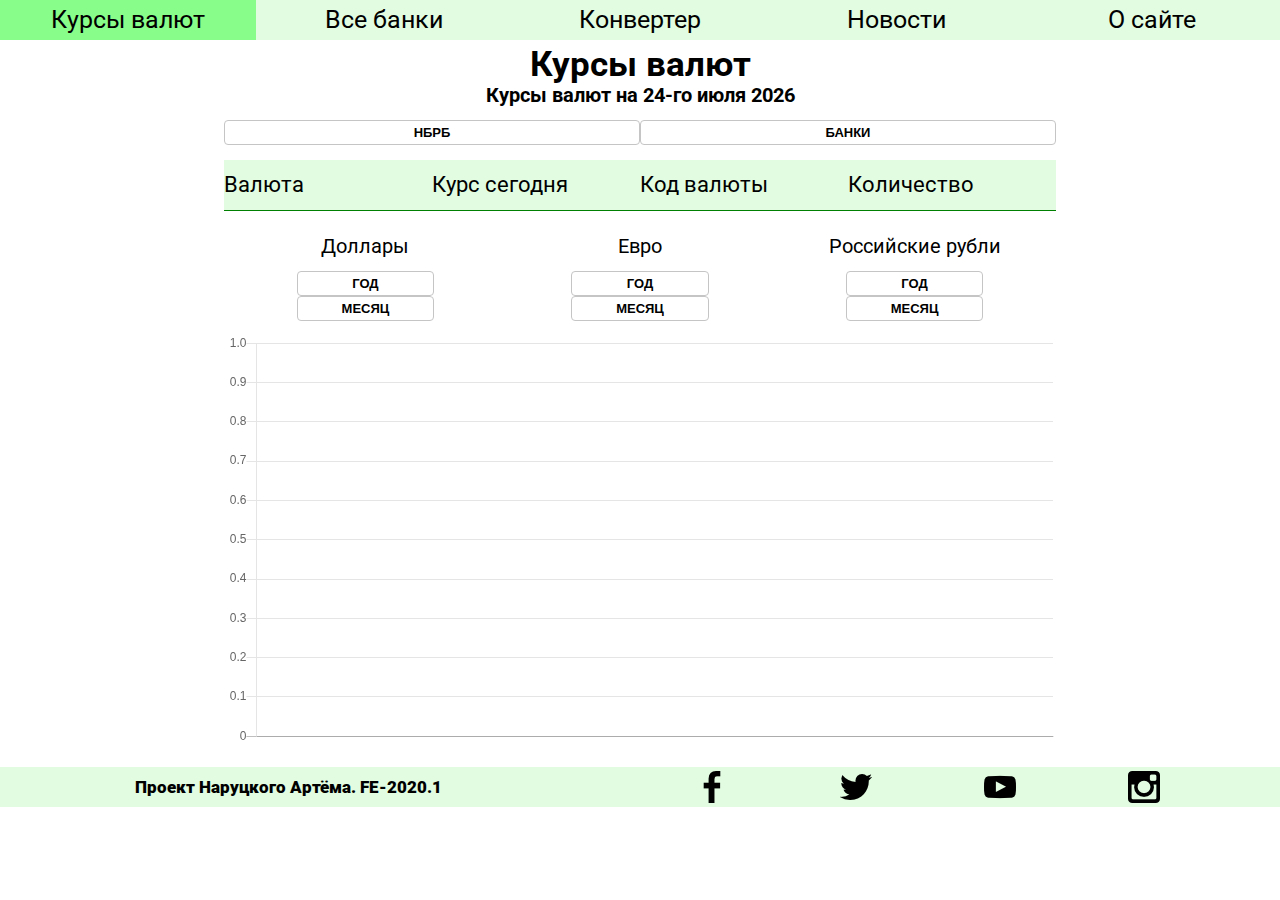
<file: index.html>
<!DOCTYPE html>
<html lang="en">
    <head>
        <meta charset="utf-8" />
        <title>NarutskiProject</title>
        <base href="/" />
        <meta name="viewport" content="width=device-width, initial-scale=1" />
        <link rel="icon" type="image/x-icon" href="favicon.ico" />
            <link href="https://fonts.googleapis.com/css?family=Roboto:300,400,500&display=swap" rel="stylesheet">
        <link href="https://fonts.googleapis.com/icon?family=Material+Icons" rel="stylesheet">
<link rel="stylesheet" href="styles.16bf1524862447fbea59.css"></head>
    <body class="mat-typography">
        <app-root></app-root>
    <script src="runtime-es2015.1eba213af0b233498d9d.js" type="module"></script><script src="runtime-es5.1eba213af0b233498d9d.js" nomodule defer></script><script src="polyfills-es5.9e286f6d9247438cbb02.js" nomodule defer></script><script src="polyfills-es2015.690002c25ea8557bb4b0.js" type="module"></script><script src="main-es2015.a7bd1cb1448026a453f1.js" type="module"></script><script src="main-es5.a7bd1cb1448026a453f1.js" nomodule defer></script></body>
</html>
</file>
<file: styles.16bf1524862447fbea59.css>
.mat-ripple-element{background-color:hsla(0,0%,100%,.1)}.mat-option{color:#fff}.mat-option.mat-active,.mat-option.mat-selected:not(.mat-option-multiple):not(.mat-option-disabled),.mat-option:focus:not(.mat-option-disabled),.mat-option:hover:not(.mat-option-disabled){background:hsla(0,0%,100%,.04)}.mat-option.mat-active{color:#fff}.mat-option.mat-option-disabled{color:hsla(0,0%,100%,.5)}.mat-primary .mat-option.mat-selected:not(.mat-option-disabled){color:#7b1fa2}.mat-accent .mat-option.mat-selected:not(.mat-option-disabled){color:#69f0ae}.mat-optgroup-label{color:hsla(0,0%,100%,.7)}.mat-optgroup-disabled .mat-optgroup-label{color:hsla(0,0%,100%,.5)}.mat-pseudo-checkbox{color:hsla(0,0%,100%,.7)}.mat-pseudo-checkbox:after{color:#303030}.mat-pseudo-checkbox-disabled{color:#686868}.mat-primary .mat-pseudo-checkbox-checked,.mat-primary .mat-pseudo-checkbox-indeterminate{background:#7b1fa2}.mat-accent .mat-pseudo-checkbox-checked,.mat-accent .mat-pseudo-checkbox-indeterminate,.mat-pseudo-checkbox-checked,.mat-pseudo-checkbox-indeterminate{background:#69f0ae}.mat-pseudo-checkbox-checked.mat-pseudo-checkbox-disabled,.mat-pseudo-checkbox-indeterminate.mat-pseudo-checkbox-disabled{background:#686868}.mat-app-background{background-color:#303030;color:#fff}.mat-autocomplete-panel{background:#424242;color:#fff}.mat-autocomplete-panel .mat-option.mat-selected:not(.mat-active):not(:hover){background:#424242}.mat-autocomplete-panel .mat-option.mat-selected:not(.mat-active):not(:hover):not(.mat-option-disabled){color:#fff}.mat-badge-content{background:#7b1fa2}.mat-badge-accent .mat-badge-content{background:#69f0ae;color:rgba(0,0,0,.87)}.mat-badge-disabled .mat-badge-content{background:#6e6e6e;color:hsla(0,0%,100%,.5)}.mat-bottom-sheet-container{background:#424242;color:#fff}.mat-button.mat-primary,.mat-icon-button.mat-primary,.mat-stroked-button.mat-primary{color:#7b1fa2}.mat-button.mat-accent,.mat-icon-button.mat-accent,.mat-stroked-button.mat-accent{color:#69f0ae}.mat-button.mat-accent[disabled],.mat-button.mat-primary[disabled],.mat-button.mat-warn[disabled],.mat-button[disabled][disabled],.mat-icon-button.mat-accent[disabled],.mat-icon-button.mat-primary[disabled],.mat-icon-button.mat-warn[disabled],.mat-icon-button[disabled][disabled],.mat-stroked-button.mat-accent[disabled],.mat-stroked-button.mat-primary[disabled],.mat-stroked-button.mat-warn[disabled],.mat-stroked-button[disabled][disabled]{color:hsla(0,0%,100%,.3)}.mat-button.mat-primary .mat-button-focus-overlay,.mat-icon-button.mat-primary .mat-button-focus-overlay,.mat-stroked-button.mat-primary .mat-button-focus-overlay{background-color:#7b1fa2}.mat-button.mat-accent .mat-button-focus-overlay,.mat-icon-button.mat-accent .mat-button-focus-overlay,.mat-stroked-button.mat-accent .mat-button-focus-overlay{background-color:#69f0ae}.mat-button-focus-overlay{background:#fff}.mat-stroked-button:not([disabled]){border-color:hsla(0,0%,100%,.12)}.mat-fab,.mat-flat-button,.mat-mini-fab,.mat-raised-button{color:#fff;background-color:#424242}.mat-fab.mat-accent,.mat-flat-button.mat-accent,.mat-mini-fab.mat-accent,.mat-raised-button.mat-accent{color:rgba(0,0,0,.87)}.mat-fab.mat-accent[disabled],.mat-fab.mat-primary[disabled],.mat-fab.mat-warn[disabled],.mat-fab[disabled][disabled],.mat-flat-button.mat-accent[disabled],.mat-flat-button.mat-primary[disabled],.mat-flat-button.mat-warn[disabled],.mat-flat-button[disabled][disabled],.mat-mini-fab.mat-accent[disabled],.mat-mini-fab.mat-primary[disabled],.mat-mini-fab.mat-warn[disabled],.mat-mini-fab[disabled][disabled],.mat-raised-button.mat-accent[disabled],.mat-raised-button.mat-primary[disabled],.mat-raised-button.mat-warn[disabled],.mat-raised-button[disabled][disabled]{color:hsla(0,0%,100%,.3)}.mat-fab.mat-primary,.mat-flat-button.mat-primary,.mat-mini-fab.mat-primary,.mat-raised-button.mat-primary{background-color:#7b1fa2}.mat-fab.mat-accent,.mat-flat-button.mat-accent,.mat-mini-fab.mat-accent,.mat-raised-button.mat-accent{background-color:#69f0ae}.mat-fab.mat-accent[disabled],.mat-fab.mat-primary[disabled],.mat-fab.mat-warn[disabled],.mat-fab[disabled][disabled],.mat-flat-button.mat-accent[disabled],.mat-flat-button.mat-primary[disabled],.mat-flat-button.mat-warn[disabled],.mat-flat-button[disabled][disabled],.mat-mini-fab.mat-accent[disabled],.mat-mini-fab.mat-primary[disabled],.mat-mini-fab.mat-warn[disabled],.mat-mini-fab[disabled][disabled],.mat-raised-button.mat-accent[disabled],.mat-raised-button.mat-primary[disabled],.mat-raised-button.mat-warn[disabled],.mat-raised-button[disabled][disabled]{background-color:hsla(0,0%,100%,.12)}.mat-fab.mat-accent .mat-ripple-element,.mat-flat-button.mat-accent .mat-ripple-element,.mat-mini-fab.mat-accent .mat-ripple-element,.mat-raised-button.mat-accent .mat-ripple-element{background-color:rgba(0,0,0,.1)}.mat-button-toggle{color:hsla(0,0%,100%,.5)}.mat-button-toggle .mat-button-toggle-focus-overlay{background-color:hsla(0,0%,100%,.12)}.mat-button-toggle-appearance-standard{color:#fff;background:#424242}.mat-button-toggle-appearance-standard .mat-button-toggle-focus-overlay{background-color:#fff}.mat-button-toggle-group-appearance-standard .mat-button-toggle+.mat-button-toggle{border-left:1px solid hsla(0,0%,100%,.12)}[dir=rtl] .mat-button-toggle-group-appearance-standard .mat-button-toggle+.mat-button-toggle{border-right:1px solid hsla(0,0%,100%,.12)}.mat-button-toggle-group-appearance-standard.mat-button-toggle-vertical .mat-button-toggle+.mat-button-toggle{border-top:1px solid hsla(0,0%,100%,.12)}.mat-button-toggle-checked{background-color:#212121;color:hsla(0,0%,100%,.7)}.mat-button-toggle-checked.mat-button-toggle-appearance-standard{color:#fff}.mat-button-toggle-disabled{color:hsla(0,0%,100%,.3);background-color:#000}.mat-button-toggle-disabled.mat-button-toggle-appearance-standard{background:#424242}.mat-button-toggle-disabled.mat-button-toggle-checked{background-color:#424242}.mat-button-toggle-group-appearance-standard,.mat-button-toggle-standalone.mat-button-toggle-appearance-standard{border:1px solid hsla(0,0%,100%,.12)}.mat-card{background:#424242;color:#fff}.mat-card-subtitle{color:hsla(0,0%,100%,.7)}.mat-checkbox-frame{border-color:hsla(0,0%,100%,.7)}.mat-checkbox-checkmark{fill:#303030}.mat-checkbox-checkmark-path{stroke:#303030!important}.mat-checkbox-mixedmark{background-color:#303030}.mat-checkbox-checked.mat-primary .mat-checkbox-background,.mat-checkbox-indeterminate.mat-primary .mat-checkbox-background{background-color:#7b1fa2}.mat-checkbox-checked.mat-accent .mat-checkbox-background,.mat-checkbox-indeterminate.mat-accent .mat-checkbox-background{background-color:#69f0ae}.mat-checkbox-disabled.mat-checkbox-checked .mat-checkbox-background,.mat-checkbox-disabled.mat-checkbox-indeterminate .mat-checkbox-background{background-color:#686868}.mat-checkbox-disabled:not(.mat-checkbox-checked) .mat-checkbox-frame{border-color:#686868}.mat-checkbox-disabled .mat-checkbox-label{color:hsla(0,0%,100%,.7)}.mat-checkbox .mat-ripple-element{background-color:#fff}.mat-checkbox-checked:not(.mat-checkbox-disabled).mat-primary .mat-ripple-element,.mat-checkbox:active:not(.mat-checkbox-disabled).mat-primary .mat-ripple-element{background:#7b1fa2}.mat-checkbox-checked:not(.mat-checkbox-disabled).mat-accent .mat-ripple-element,.mat-checkbox:active:not(.mat-checkbox-disabled).mat-accent .mat-ripple-element{background:#69f0ae}.mat-chip.mat-standard-chip{background-color:#616161;color:#fff}.mat-chip.mat-standard-chip .mat-chip-remove{color:#fff}.mat-chip.mat-standard-chip:after{background:#fff}.mat-chip.mat-standard-chip.mat-chip-selected.mat-primary{background-color:#7b1fa2}.mat-chip.mat-standard-chip.mat-chip-selected.mat-accent{background-color:#69f0ae;color:rgba(0,0,0,.87)}.mat-chip.mat-standard-chip.mat-chip-selected.mat-accent .mat-chip-remove{color:rgba(0,0,0,.87)}.mat-chip.mat-standard-chip.mat-chip-selected.mat-accent .mat-ripple-element{background-color:rgba(0,0,0,.1)}.mat-table{background:#424242}mat-footer-row,mat-header-row,mat-row,td.mat-cell,td.mat-footer-cell,th.mat-header-cell{border-bottom-color:hsla(0,0%,100%,.12)}.mat-header-cell{color:hsla(0,0%,100%,.7)}.mat-cell,.mat-footer-cell{color:#fff}.mat-calendar-arrow{border-top-color:#fff}.mat-datepicker-content .mat-calendar-next-button,.mat-datepicker-content .mat-calendar-previous-button,.mat-datepicker-toggle{color:#fff}.mat-calendar-table-header{color:hsla(0,0%,100%,.5)}.mat-calendar-table-header-divider:after{background:hsla(0,0%,100%,.12)}.mat-calendar-body-label{color:hsla(0,0%,100%,.7)}.mat-calendar-body-cell-content{color:#fff}.mat-calendar-body-disabled>.mat-calendar-body-cell-content:not(.mat-calendar-body-selected){color:hsla(0,0%,100%,.5)}.cdk-keyboard-focused .mat-calendar-body-active>.mat-calendar-body-cell-content:not(.mat-calendar-body-selected),.cdk-program-focused .mat-calendar-body-active>.mat-calendar-body-cell-content:not(.mat-calendar-body-selected),.mat-calendar-body-cell:not(.mat-calendar-body-disabled):hover>.mat-calendar-body-cell-content:not(.mat-calendar-body-selected){background-color:hsla(0,0%,100%,.04)}.mat-calendar-body-today:not(.mat-calendar-body-selected){border-color:hsla(0,0%,100%,.5)}.mat-calendar-body-disabled>.mat-calendar-body-today:not(.mat-calendar-body-selected){border-color:hsla(0,0%,100%,.3)}.mat-calendar-body-selected{background-color:#7b1fa2}.mat-calendar-body-disabled>.mat-calendar-body-selected{background-color:rgba(123,31,162,.4)}.mat-datepicker-content{background-color:#424242;color:#fff}.mat-datepicker-content.mat-accent .mat-calendar-body-selected{background-color:#69f0ae;color:rgba(0,0,0,.87)}.mat-datepicker-content.mat-accent .mat-calendar-body-disabled>.mat-calendar-body-selected{background-color:rgba(105,240,174,.4)}.mat-datepicker-content.mat-accent .mat-calendar-body-today.mat-calendar-body-selected{box-shadow:inset 0 0 0 1px rgba(0,0,0,.87)}.mat-datepicker-toggle-active{color:#7b1fa2}.mat-datepicker-toggle-active.mat-accent{color:#69f0ae}.mat-dialog-container{background:#424242;color:#fff}.mat-divider{border-top-color:hsla(0,0%,100%,.12)}.mat-divider-vertical{border-right-color:hsla(0,0%,100%,.12)}.mat-expansion-panel{background:#424242;color:#fff}.mat-action-row{border-top-color:hsla(0,0%,100%,.12)}.mat-expansion-panel .mat-expansion-panel-header.cdk-keyboard-focused:not([aria-disabled=true]),.mat-expansion-panel .mat-expansion-panel-header.cdk-program-focused:not([aria-disabled=true]),.mat-expansion-panel:not(.mat-expanded) .mat-expansion-panel-header:hover:not([aria-disabled=true]){background:hsla(0,0%,100%,.04)}@media(hover:none){.mat-expansion-panel:not(.mat-expanded):not([aria-disabled=true]) .mat-expansion-panel-header:hover{background:#424242}}.mat-expansion-panel-header-title{color:#fff}.mat-expansion-indicator:after,.mat-expansion-panel-header-description{color:hsla(0,0%,100%,.7)}.mat-expansion-panel-header[aria-disabled=true]{color:hsla(0,0%,100%,.3)}.mat-form-field-label,.mat-hint{color:hsla(0,0%,100%,.7)}.mat-form-field.mat-focused .mat-form-field-label{color:#7b1fa2}.mat-focused .mat-form-field-required-marker,.mat-form-field.mat-focused .mat-form-field-label.mat-accent{color:#69f0ae}.mat-form-field-ripple{background-color:#fff}.mat-form-field.mat-focused .mat-form-field-ripple{background-color:#7b1fa2}.mat-form-field.mat-focused .mat-form-field-ripple.mat-accent{background-color:#69f0ae}.mat-form-field-type-mat-native-select.mat-focused:not(.mat-form-field-invalid) .mat-form-field-infix:after{color:#7b1fa2}.mat-form-field-type-mat-native-select.mat-focused:not(.mat-form-field-invalid).mat-accent .mat-form-field-infix:after{color:#69f0ae}.mat-form-field-appearance-legacy .mat-form-field-label,.mat-form-field-appearance-legacy .mat-hint{color:hsla(0,0%,100%,.7)}.mat-form-field-appearance-legacy .mat-form-field-underline{background-color:hsla(0,0%,100%,.7)}.mat-form-field-appearance-legacy.mat-form-field-disabled .mat-form-field-underline{background-image:linear-gradient(90deg,hsla(0,0%,100%,.7) 0,hsla(0,0%,100%,.7) 33%,transparent 0)}.mat-form-field-appearance-standard .mat-form-field-underline{background-color:hsla(0,0%,100%,.7)}.mat-form-field-appearance-standard.mat-form-field-disabled .mat-form-field-underline{background-image:linear-gradient(90deg,hsla(0,0%,100%,.7) 0,hsla(0,0%,100%,.7) 33%,transparent 0)}.mat-form-field-appearance-fill .mat-form-field-flex{background-color:hsla(0,0%,100%,.1)}.mat-form-field-appearance-fill.mat-form-field-disabled .mat-form-field-flex{background-color:hsla(0,0%,100%,.05)}.mat-form-field-appearance-fill .mat-form-field-underline:before{background-color:hsla(0,0%,100%,.5)}.mat-form-field-appearance-fill.mat-form-field-disabled .mat-form-field-label{color:hsla(0,0%,100%,.5)}.mat-form-field-appearance-outline .mat-form-field-outline{color:hsla(0,0%,100%,.3)}.mat-form-field-appearance-outline .mat-form-field-outline-thick{color:#fff}.mat-form-field-appearance-outline.mat-focused .mat-form-field-outline-thick{color:#7b1fa2}.mat-form-field-appearance-outline.mat-focused.mat-accent .mat-form-field-outline-thick{color:#69f0ae}.mat-form-field-appearance-outline.mat-form-field-disabled .mat-form-field-label{color:hsla(0,0%,100%,.5)}.mat-form-field-appearance-outline.mat-form-field-disabled .mat-form-field-outline{color:hsla(0,0%,100%,.15)}.mat-icon.mat-primary{color:#7b1fa2}.mat-icon.mat-accent{color:#69f0ae}.mat-form-field-type-mat-native-select .mat-form-field-infix:after{color:hsla(0,0%,100%,.7)}.mat-form-field-type-mat-native-select.mat-form-field-disabled .mat-form-field-infix:after,.mat-input-element:disabled{color:hsla(0,0%,100%,.5)}.mat-input-element{caret-color:#7b1fa2}.mat-input-element::-ms-input-placeholder{color:hsla(0,0%,100%,.5)}.mat-input-element::placeholder{color:hsla(0,0%,100%,.5)}.mat-input-element::-moz-placeholder{color:hsla(0,0%,100%,.5)}.mat-input-element::-webkit-input-placeholder{color:hsla(0,0%,100%,.5)}.mat-input-element:-ms-input-placeholder{color:hsla(0,0%,100%,.5)}.mat-input-element option{color:rgba(0,0,0,.87)}.mat-input-element option:disabled{color:rgba(0,0,0,.38)}.mat-accent .mat-input-element{caret-color:#69f0ae}.mat-list-base .mat-list-item,.mat-list-base .mat-list-option{color:#fff}.mat-list-base .mat-subheader{color:hsla(0,0%,100%,.7)}.mat-list-item-disabled{background-color:#000}.mat-action-list .mat-list-item:focus,.mat-action-list .mat-list-item:hover,.mat-list-option:focus,.mat-list-option:hover,.mat-nav-list .mat-list-item:focus,.mat-nav-list .mat-list-item:hover{background:hsla(0,0%,100%,.04)}.mat-list-single-selected-option,.mat-list-single-selected-option:focus,.mat-list-single-selected-option:hover{background:hsla(0,0%,100%,.12)}.mat-menu-panel{background:#424242}.mat-menu-item{color:#fff}.mat-menu-item[disabled],.mat-menu-item[disabled]:after{color:hsla(0,0%,100%,.5)}.mat-menu-item-submenu-trigger:after,.mat-menu-item .mat-icon-no-color{color:#fff}.mat-menu-item-highlighted:not([disabled]),.mat-menu-item.cdk-keyboard-focused:not([disabled]),.mat-menu-item.cdk-program-focused:not([disabled]),.mat-menu-item:hover:not([disabled]){background:hsla(0,0%,100%,.04)}.mat-paginator{background:#424242}.mat-paginator,.mat-paginator-page-size .mat-select-trigger{color:hsla(0,0%,100%,.7)}.mat-paginator-decrement,.mat-paginator-increment{border-top:2px solid #fff;border-right:2px solid #fff}.mat-paginator-first,.mat-paginator-last{border-top:2px solid #fff}.mat-icon-button[disabled] .mat-paginator-decrement,.mat-icon-button[disabled] .mat-paginator-first,.mat-icon-button[disabled] .mat-paginator-increment,.mat-icon-button[disabled] .mat-paginator-last{border-color:hsla(0,0%,100%,.5)}.mat-progress-bar-background{fill:#9c27b0}.mat-progress-bar-buffer{background-color:#9c27b0}.mat-progress-bar-fill:after{background-color:#7b1fa2}.mat-progress-bar.mat-accent .mat-progress-bar-background{fill:#b9f6ca}.mat-progress-bar.mat-accent .mat-progress-bar-buffer{background-color:#b9f6ca}.mat-progress-bar.mat-accent .mat-progress-bar-fill:after{background-color:#69f0ae}.mat-progress-spinner circle,.mat-spinner circle{stroke:#7b1fa2}.mat-progress-spinner.mat-accent circle,.mat-spinner.mat-accent circle{stroke:#69f0ae}.mat-radio-outer-circle{border-color:hsla(0,0%,100%,.7)}.mat-radio-button.mat-primary.mat-radio-checked .mat-radio-outer-circle{border-color:#7b1fa2}.mat-radio-button.mat-primary.mat-radio-checked .mat-radio-persistent-ripple,.mat-radio-button.mat-primary .mat-radio-inner-circle,.mat-radio-button.mat-primary .mat-radio-ripple .mat-ripple-element:not(.mat-radio-persistent-ripple),.mat-radio-button.mat-primary:active .mat-radio-persistent-ripple{background-color:#7b1fa2}.mat-radio-button.mat-accent.mat-radio-checked .mat-radio-outer-circle{border-color:#69f0ae}.mat-radio-button.mat-accent.mat-radio-checked .mat-radio-persistent-ripple,.mat-radio-button.mat-accent .mat-radio-inner-circle,.mat-radio-button.mat-accent .mat-radio-ripple .mat-ripple-element:not(.mat-radio-persistent-ripple),.mat-radio-button.mat-accent:active .mat-radio-persistent-ripple{background-color:#69f0ae}.mat-radio-button.mat-radio-disabled.mat-radio-checked .mat-radio-outer-circle,.mat-radio-button.mat-radio-disabled .mat-radio-outer-circle{border-color:hsla(0,0%,100%,.5)}.mat-radio-button.mat-radio-disabled .mat-radio-inner-circle,.mat-radio-button.mat-radio-disabled .mat-radio-ripple .mat-ripple-element{background-color:hsla(0,0%,100%,.5)}.mat-radio-button.mat-radio-disabled .mat-radio-label-content{color:hsla(0,0%,100%,.5)}.mat-radio-button .mat-ripple-element{background-color:#fff}.mat-select-value{color:#fff}.mat-select-disabled .mat-select-value,.mat-select-placeholder{color:hsla(0,0%,100%,.5)}.mat-select-arrow{color:hsla(0,0%,100%,.7)}.mat-select-panel{background:#424242}.mat-select-panel .mat-option.mat-selected:not(.mat-option-multiple){background:hsla(0,0%,100%,.12)}.mat-form-field.mat-focused.mat-primary .mat-select-arrow{color:#7b1fa2}.mat-form-field.mat-focused.mat-accent .mat-select-arrow{color:#69f0ae}.mat-form-field .mat-select.mat-select-disabled .mat-select-arrow{color:hsla(0,0%,100%,.5)}.mat-drawer-container{background-color:#303030;color:#fff}.mat-drawer{color:#fff}.mat-drawer,.mat-drawer.mat-drawer-push{background-color:#424242}.mat-drawer-side{border-right:1px solid hsla(0,0%,100%,.12)}.mat-drawer-side.mat-drawer-end,[dir=rtl] .mat-drawer-side{border-left:1px solid hsla(0,0%,100%,.12)}[dir=rtl] .mat-drawer-side.mat-drawer-end{border-right:1px solid hsla(0,0%,100%,.12)}.mat-drawer-backdrop.mat-drawer-shown{background-color:hsla(0,0%,74.1%,.6)}.mat-slide-toggle.mat-checked .mat-slide-toggle-thumb{background-color:#69f0ae}.mat-slide-toggle.mat-checked .mat-slide-toggle-bar{background-color:rgba(105,240,174,.54)}.mat-slide-toggle.mat-checked .mat-ripple-element{background-color:#69f0ae}.mat-slide-toggle.mat-primary.mat-checked .mat-slide-toggle-thumb{background-color:#7b1fa2}.mat-slide-toggle.mat-primary.mat-checked .mat-slide-toggle-bar{background-color:rgba(123,31,162,.54)}.mat-slide-toggle.mat-primary.mat-checked .mat-ripple-element{background-color:#7b1fa2}.mat-slide-toggle:not(.mat-checked) .mat-ripple-element{background-color:#fff}.mat-slide-toggle-thumb{background-color:#bdbdbd}.mat-slide-toggle-bar{background-color:hsla(0,0%,100%,.5)}.mat-slider-track-background{background-color:hsla(0,0%,100%,.3)}.mat-primary .mat-slider-thumb,.mat-primary .mat-slider-thumb-label,.mat-primary .mat-slider-track-fill{background-color:#7b1fa2}.mat-accent .mat-slider-thumb,.mat-accent .mat-slider-thumb-label,.mat-accent .mat-slider-track-fill{background-color:#69f0ae}.mat-accent .mat-slider-thumb-label-text{color:rgba(0,0,0,.87)}.mat-slider-focus-ring{background-color:rgba(105,240,174,.2)}.cdk-focused .mat-slider-track-background,.mat-slider-disabled .mat-slider-thumb,.mat-slider-disabled .mat-slider-track-background,.mat-slider-disabled .mat-slider-track-fill,.mat-slider-disabled:hover .mat-slider-track-background,.mat-slider:hover .mat-slider-track-background{background-color:hsla(0,0%,100%,.3)}.mat-slider-min-value .mat-slider-focus-ring{background-color:hsla(0,0%,100%,.12)}.mat-slider-min-value.mat-slider-thumb-label-showing .mat-slider-thumb,.mat-slider-min-value.mat-slider-thumb-label-showing .mat-slider-thumb-label{background-color:#fff}.mat-slider-min-value.mat-slider-thumb-label-showing.cdk-focused .mat-slider-thumb,.mat-slider-min-value.mat-slider-thumb-label-showing.cdk-focused .mat-slider-thumb-label{background-color:hsla(0,0%,100%,.3)}.mat-slider-min-value:not(.mat-slider-thumb-label-showing).cdk-focused.mat-slider-disabled .mat-slider-thumb,.mat-slider-min-value:not(.mat-slider-thumb-label-showing).cdk-focused .mat-slider-thumb,.mat-slider-min-value:not(.mat-slider-thumb-label-showing) .mat-slider-thumb,.mat-slider-min-value:not(.mat-slider-thumb-label-showing):hover.mat-slider-disabled .mat-slider-thumb,.mat-slider-min-value:not(.mat-slider-thumb-label-showing):hover .mat-slider-thumb{border-color:hsla(0,0%,100%,.3)}.mat-slider-has-ticks .mat-slider-wrapper:after{border-color:hsla(0,0%,100%,.7)}.mat-slider-horizontal .mat-slider-ticks{background-image:repeating-linear-gradient(90deg,hsla(0,0%,100%,.7),hsla(0,0%,100%,.7) 2px,transparent 0,transparent);background-image:-moz-repeating-linear-gradient(.0001deg,hsla(0,0%,100%,.7),hsla(0,0%,100%,.7) 2px,transparent 0,transparent)}.mat-slider-vertical .mat-slider-ticks{background-image:repeating-linear-gradient(180deg,hsla(0,0%,100%,.7),hsla(0,0%,100%,.7) 2px,transparent 0,transparent)}.mat-step-header.cdk-keyboard-focused,.mat-step-header.cdk-program-focused,.mat-step-header:hover{background-color:hsla(0,0%,100%,.04)}.mat-step-header .mat-step-label,.mat-step-header .mat-step-optional{color:hsla(0,0%,100%,.7)}.mat-step-header .mat-step-icon{background-color:hsla(0,0%,100%,.7)}.mat-step-header .mat-step-icon-selected,.mat-step-header .mat-step-icon-state-done,.mat-step-header .mat-step-icon-state-edit{background-color:#7b1fa2}.mat-step-header .mat-step-label.mat-step-label-active{color:#fff}.mat-stepper-horizontal,.mat-stepper-vertical{background-color:#424242}.mat-stepper-vertical-line:before{border-left-color:hsla(0,0%,100%,.12)}.mat-horizontal-stepper-header:after,.mat-horizontal-stepper-header:before,.mat-stepper-horizontal-line{border-top-color:hsla(0,0%,100%,.12)}.mat-sort-header-arrow{color:#c6c6c6}.mat-tab-header,.mat-tab-nav-bar{border-bottom:1px solid hsla(0,0%,100%,.12)}.mat-tab-group-inverted-header .mat-tab-header,.mat-tab-group-inverted-header .mat-tab-nav-bar{border-top:1px solid hsla(0,0%,100%,.12)}.mat-tab-label,.mat-tab-link{color:#fff}.mat-tab-label.mat-tab-disabled,.mat-tab-link.mat-tab-disabled{color:hsla(0,0%,100%,.5)}.mat-tab-header-pagination-chevron{border-color:#fff}.mat-tab-header-pagination-disabled .mat-tab-header-pagination-chevron{border-color:hsla(0,0%,100%,.5)}.mat-tab-group.mat-primary .mat-tab-label.cdk-keyboard-focused:not(.mat-tab-disabled),.mat-tab-group.mat-primary .mat-tab-label.cdk-program-focused:not(.mat-tab-disabled),.mat-tab-group.mat-primary .mat-tab-link.cdk-keyboard-focused:not(.mat-tab-disabled),.mat-tab-group.mat-primary .mat-tab-link.cdk-program-focused:not(.mat-tab-disabled),.mat-tab-nav-bar.mat-primary .mat-tab-label.cdk-keyboard-focused:not(.mat-tab-disabled),.mat-tab-nav-bar.mat-primary .mat-tab-label.cdk-program-focused:not(.mat-tab-disabled),.mat-tab-nav-bar.mat-primary .mat-tab-link.cdk-keyboard-focused:not(.mat-tab-disabled),.mat-tab-nav-bar.mat-primary .mat-tab-link.cdk-program-focused:not(.mat-tab-disabled){background-color:rgba(156,39,176,.3)}.mat-tab-group.mat-primary .mat-ink-bar,.mat-tab-nav-bar.mat-primary .mat-ink-bar{background-color:#7b1fa2}.mat-tab-group.mat-accent .mat-tab-label.cdk-keyboard-focused:not(.mat-tab-disabled),.mat-tab-group.mat-accent .mat-tab-label.cdk-program-focused:not(.mat-tab-disabled),.mat-tab-group.mat-accent .mat-tab-link.cdk-keyboard-focused:not(.mat-tab-disabled),.mat-tab-group.mat-accent .mat-tab-link.cdk-program-focused:not(.mat-tab-disabled),.mat-tab-nav-bar.mat-accent .mat-tab-label.cdk-keyboard-focused:not(.mat-tab-disabled),.mat-tab-nav-bar.mat-accent .mat-tab-label.cdk-program-focused:not(.mat-tab-disabled),.mat-tab-nav-bar.mat-accent .mat-tab-link.cdk-keyboard-focused:not(.mat-tab-disabled),.mat-tab-nav-bar.mat-accent .mat-tab-link.cdk-program-focused:not(.mat-tab-disabled){background-color:rgba(185,246,202,.3)}.mat-tab-group.mat-accent .mat-ink-bar,.mat-tab-nav-bar.mat-accent .mat-ink-bar{background-color:#69f0ae}.mat-tab-group.mat-accent.mat-background-accent .mat-ink-bar,.mat-tab-nav-bar.mat-accent.mat-background-accent .mat-ink-bar{background-color:rgba(0,0,0,.87)}.mat-tab-group.mat-background-primary .mat-tab-label.cdk-keyboard-focused:not(.mat-tab-disabled),.mat-tab-group.mat-background-primary .mat-tab-label.cdk-program-focused:not(.mat-tab-disabled),.mat-tab-group.mat-background-primary .mat-tab-link.cdk-keyboard-focused:not(.mat-tab-disabled),.mat-tab-group.mat-background-primary .mat-tab-link.cdk-program-focused:not(.mat-tab-disabled),.mat-tab-nav-bar.mat-background-primary .mat-tab-label.cdk-keyboard-focused:not(.mat-tab-disabled),.mat-tab-nav-bar.mat-background-primary .mat-tab-label.cdk-program-focused:not(.mat-tab-disabled),.mat-tab-nav-bar.mat-background-primary .mat-tab-link.cdk-keyboard-focused:not(.mat-tab-disabled),.mat-tab-nav-bar.mat-background-primary .mat-tab-link.cdk-program-focused:not(.mat-tab-disabled){background-color:rgba(156,39,176,.3)}.mat-tab-group.mat-background-primary .mat-tab-header,.mat-tab-group.mat-background-primary .mat-tab-header-pagination,.mat-tab-group.mat-background-primary .mat-tab-links,.mat-tab-nav-bar.mat-background-primary .mat-tab-header,.mat-tab-nav-bar.mat-background-primary .mat-tab-header-pagination,.mat-tab-nav-bar.mat-background-primary .mat-tab-links{background-color:#7b1fa2}.mat-tab-group.mat-background-accent .mat-tab-label.cdk-keyboard-focused:not(.mat-tab-disabled),.mat-tab-group.mat-background-accent .mat-tab-label.cdk-program-focused:not(.mat-tab-disabled),.mat-tab-group.mat-background-accent .mat-tab-link.cdk-keyboard-focused:not(.mat-tab-disabled),.mat-tab-group.mat-background-accent .mat-tab-link.cdk-program-focused:not(.mat-tab-disabled),.mat-tab-nav-bar.mat-background-accent .mat-tab-label.cdk-keyboard-focused:not(.mat-tab-disabled),.mat-tab-nav-bar.mat-background-accent .mat-tab-label.cdk-program-focused:not(.mat-tab-disabled),.mat-tab-nav-bar.mat-background-accent .mat-tab-link.cdk-keyboard-focused:not(.mat-tab-disabled),.mat-tab-nav-bar.mat-background-accent .mat-tab-link.cdk-program-focused:not(.mat-tab-disabled){background-color:rgba(185,246,202,.3)}.mat-tab-group.mat-background-accent .mat-tab-header,.mat-tab-group.mat-background-accent .mat-tab-header-pagination,.mat-tab-group.mat-background-accent .mat-tab-links,.mat-tab-nav-bar.mat-background-accent .mat-tab-header,.mat-tab-nav-bar.mat-background-accent .mat-tab-header-pagination,.mat-tab-nav-bar.mat-background-accent .mat-tab-links{background-color:#69f0ae}.mat-tab-group.mat-background-accent .mat-tab-label,.mat-tab-group.mat-background-accent .mat-tab-link,.mat-tab-nav-bar.mat-background-accent .mat-tab-label,.mat-tab-nav-bar.mat-background-accent .mat-tab-link{color:rgba(0,0,0,.87)}.mat-tab-group.mat-background-accent .mat-tab-label.mat-tab-disabled,.mat-tab-group.mat-background-accent .mat-tab-link.mat-tab-disabled,.mat-tab-nav-bar.mat-background-accent .mat-tab-label.mat-tab-disabled,.mat-tab-nav-bar.mat-background-accent .mat-tab-link.mat-tab-disabled{color:rgba(0,0,0,.4)}.mat-tab-group.mat-background-accent .mat-tab-header-pagination-chevron,.mat-tab-nav-bar.mat-background-accent .mat-tab-header-pagination-chevron{border-color:rgba(0,0,0,.87)}.mat-tab-group.mat-background-accent .mat-tab-header-pagination-disabled .mat-tab-header-pagination-chevron,.mat-tab-nav-bar.mat-background-accent .mat-tab-header-pagination-disabled .mat-tab-header-pagination-chevron{border-color:rgba(0,0,0,.4)}.mat-tab-group.mat-background-accent .mat-ripple-element,.mat-tab-nav-bar.mat-background-accent .mat-ripple-element{background-color:rgba(0,0,0,.12)}.mat-toolbar{background:#212121;color:#fff}.mat-toolbar.mat-primary{background:#7b1fa2}.mat-toolbar.mat-accent{background:#69f0ae;color:rgba(0,0,0,.87)}.mat-tree{background:#424242}.mat-nested-tree-node,.mat-tree-node{color:#fff}.mat-snack-bar-container{color:rgba(0,0,0,.87);background:#fafafa}.mat-simple-snackbar-action{color:inherit}.mat-badge-content{font-weight:600;font-size:12px;font-family:Roboto,Helvetica Neue,sans-serif}.mat-badge-small .mat-badge-content{font-size:9px}.mat-badge-large .mat-badge-content{font-size:24px}.mat-h1,.mat-headline,.mat-typography h1{font:400 24px/32px Roboto,Helvetica Neue,sans-serif;letter-spacing:normal;margin:0 0 16px}.mat-h2,.mat-title,.mat-typography h2{font:500 20px/32px Roboto,Helvetica Neue,sans-serif;letter-spacing:normal;margin:0 0 16px}.mat-h3,.mat-subheading-2,.mat-typography h3{font:400 16px/28px Roboto,Helvetica Neue,sans-serif;letter-spacing:normal;margin:0 0 16px}.mat-h4,.mat-subheading-1,.mat-typography h4{font:400 15px/24px Roboto,Helvetica Neue,sans-serif;letter-spacing:normal;margin:0 0 16px}.mat-h5,.mat-typography h5{font:400 11.62px/20px Roboto,Helvetica Neue,sans-serif;margin:0 0 12px}.mat-h6,.mat-typography h6{font:400 9.38px/20px Roboto,Helvetica Neue,sans-serif;margin:0 0 12px}.mat-body-2,.mat-body-strong{font:500 14px/24px Roboto,Helvetica Neue,sans-serif;letter-spacing:normal}.mat-body,.mat-body-1,.mat-typography{font:400 14px/20px Roboto,Helvetica Neue,sans-serif;letter-spacing:normal}.mat-body-1 p,.mat-body p,.mat-typography p{margin:0 0 12px}.mat-caption,.mat-small{font:400 12px/20px Roboto,Helvetica Neue,sans-serif;letter-spacing:normal}.mat-display-4,.mat-typography .mat-display-4{font:300 112px/112px Roboto,Helvetica Neue,sans-serif;letter-spacing:-.05em;margin:0 0 56px}.mat-display-3,.mat-typography .mat-display-3{font:400 56px/56px Roboto,Helvetica Neue,sans-serif;letter-spacing:-.02em;margin:0 0 64px}.mat-display-2,.mat-typography .mat-display-2{font:400 45px/48px Roboto,Helvetica Neue,sans-serif;letter-spacing:-.005em;margin:0 0 64px}.mat-display-1,.mat-typography .mat-display-1{font:400 34px/40px Roboto,Helvetica Neue,sans-serif;letter-spacing:normal;margin:0 0 64px}.mat-bottom-sheet-container{font:400 14px/20px Roboto,Helvetica Neue,sans-serif;letter-spacing:normal}.mat-button,.mat-fab,.mat-flat-button,.mat-icon-button,.mat-mini-fab,.mat-raised-button,.mat-stroked-button{font-family:Roboto,Helvetica Neue,sans-serif;font-size:14px;font-weight:500}.mat-button-toggle,.mat-card{font-family:Roboto,Helvetica Neue,sans-serif}.mat-card-title{font-size:24px;font-weight:500}.mat-card-header .mat-card-title{font-size:20px}.mat-card-content,.mat-card-subtitle{font-size:14px}.mat-checkbox{font-family:Roboto,Helvetica Neue,sans-serif}.mat-checkbox-layout .mat-checkbox-label{line-height:24px}.mat-chip{font-size:14px;font-weight:500}.mat-chip .mat-chip-remove.mat-icon,.mat-chip .mat-chip-trailing-icon.mat-icon{font-size:18px}.mat-table{font-family:Roboto,Helvetica Neue,sans-serif}.mat-header-cell{font-size:12px;font-weight:500}.mat-cell,.mat-footer-cell{font-size:14px}.mat-calendar{font-family:Roboto,Helvetica Neue,sans-serif}.mat-calendar-body{font-size:13px}.mat-calendar-body-label,.mat-calendar-period-button{font-size:14px;font-weight:500}.mat-calendar-table-header th{font-size:11px;font-weight:400}.mat-dialog-title{font:500 20px/32px Roboto,Helvetica Neue,sans-serif;letter-spacing:normal}.mat-expansion-panel-header{font-family:Roboto,Helvetica Neue,sans-serif;font-size:15px;font-weight:400}.mat-expansion-panel-content{font:400 14px/20px Roboto,Helvetica Neue,sans-serif;letter-spacing:normal}.mat-form-field{font-size:inherit;font-weight:400;line-height:1.125;font-family:Roboto,Helvetica Neue,sans-serif;letter-spacing:normal}.mat-form-field-wrapper{padding-bottom:1.34375em}.mat-form-field-prefix .mat-icon,.mat-form-field-suffix .mat-icon{font-size:150%;line-height:1.125}.mat-form-field-prefix .mat-icon-button,.mat-form-field-suffix .mat-icon-button{height:1.5em;width:1.5em}.mat-form-field-prefix .mat-icon-button .mat-icon,.mat-form-field-suffix .mat-icon-button .mat-icon{height:1.125em;line-height:1.125}.mat-form-field-infix{padding:.5em 0;border-top:.84375em solid transparent}.mat-form-field-can-float.mat-form-field-should-float .mat-form-field-label,.mat-form-field-can-float .mat-input-server:focus+.mat-form-field-label-wrapper .mat-form-field-label{transform:translateY(-1.34375em) scale(.75);width:133.3333333333%}.mat-form-field-can-float .mat-input-server[label]:not(:label-shown)+.mat-form-field-label-wrapper .mat-form-field-label{transform:translateY(-1.34374em) scale(.75);width:133.3333433333%}.mat-form-field-label-wrapper{top:-.84375em;padding-top:.84375em}.mat-form-field-label{top:1.34375em}.mat-form-field-underline{bottom:1.34375em}.mat-form-field-subscript-wrapper{font-size:75%;margin-top:.6666666667em;top:calc(100% - 1.79167em)}.mat-form-field-appearance-legacy .mat-form-field-wrapper{padding-bottom:1.25em}.mat-form-field-appearance-legacy .mat-form-field-infix{padding:.4375em 0}.mat-form-field-appearance-legacy.mat-form-field-can-float.mat-form-field-should-float .mat-form-field-label,.mat-form-field-appearance-legacy.mat-form-field-can-float .mat-input-server:focus+.mat-form-field-label-wrapper .mat-form-field-label{transform:translateY(-1.28125em) scale(.75) perspective(100px) translateZ(.001px);-ms-transform:translateY(-1.28125em) scale(.75);width:133.3333333333%}.mat-form-field-appearance-legacy.mat-form-field-can-float .mat-form-field-autofill-control:-webkit-autofill+.mat-form-field-label-wrapper .mat-form-field-label{transform:translateY(-1.28125em) scale(.75) perspective(100px) translateZ(.00101px);-ms-transform:translateY(-1.28124em) scale(.75);width:133.3333433333%}.mat-form-field-appearance-legacy.mat-form-field-can-float .mat-input-server[label]:not(:label-shown)+.mat-form-field-label-wrapper .mat-form-field-label{transform:translateY(-1.28125em) scale(.75) perspective(100px) translateZ(.00102px);-ms-transform:translateY(-1.28123em) scale(.75);width:133.3333533333%}.mat-form-field-appearance-legacy .mat-form-field-label{top:1.28125em}.mat-form-field-appearance-legacy .mat-form-field-underline{bottom:1.25em}.mat-form-field-appearance-legacy .mat-form-field-subscript-wrapper{margin-top:.5416666667em;top:calc(100% - 1.66667em)}@media print{.mat-form-field-appearance-legacy.mat-form-field-can-float.mat-form-field-should-float .mat-form-field-label,.mat-form-field-appearance-legacy.mat-form-field-can-float .mat-input-server:focus+.mat-form-field-label-wrapper .mat-form-field-label{transform:translateY(-1.28122em) scale(.75)}.mat-form-field-appearance-legacy.mat-form-field-can-float .mat-form-field-autofill-control:-webkit-autofill+.mat-form-field-label-wrapper .mat-form-field-label{transform:translateY(-1.28121em) scale(.75)}.mat-form-field-appearance-legacy.mat-form-field-can-float .mat-input-server[label]:not(:label-shown)+.mat-form-field-label-wrapper .mat-form-field-label{transform:translateY(-1.2812em) scale(.75)}}.mat-form-field-appearance-fill .mat-form-field-infix{padding:.25em 0 .75em}.mat-form-field-appearance-fill .mat-form-field-label{top:1.09375em;margin-top:-.5em}.mat-form-field-appearance-fill.mat-form-field-can-float.mat-form-field-should-float .mat-form-field-label,.mat-form-field-appearance-fill.mat-form-field-can-float .mat-input-server:focus+.mat-form-field-label-wrapper .mat-form-field-label{transform:translateY(-.59375em) scale(.75);width:133.3333333333%}.mat-form-field-appearance-fill.mat-form-field-can-float .mat-input-server[label]:not(:label-shown)+.mat-form-field-label-wrapper .mat-form-field-label{transform:translateY(-.59374em) scale(.75);width:133.3333433333%}.mat-form-field-appearance-outline .mat-form-field-infix{padding:1em 0}.mat-form-field-appearance-outline .mat-form-field-label{top:1.84375em;margin-top:-.25em}.mat-form-field-appearance-outline.mat-form-field-can-float.mat-form-field-should-float .mat-form-field-label,.mat-form-field-appearance-outline.mat-form-field-can-float .mat-input-server:focus+.mat-form-field-label-wrapper .mat-form-field-label{transform:translateY(-1.59375em) scale(.75);width:133.3333333333%}.mat-form-field-appearance-outline.mat-form-field-can-float .mat-input-server[label]:not(:label-shown)+.mat-form-field-label-wrapper .mat-form-field-label{transform:translateY(-1.59374em) scale(.75);width:133.3333433333%}.mat-grid-tile-footer,.mat-grid-tile-header{font-size:14px}.mat-grid-tile-footer .mat-line,.mat-grid-tile-header .mat-line{white-space:nowrap;overflow:hidden;text-overflow:ellipsis;display:block;box-sizing:border-box}.mat-grid-tile-footer .mat-line:nth-child(n+2),.mat-grid-tile-header .mat-line:nth-child(n+2){font-size:12px}input.mat-input-element{margin-top:-.0625em}.mat-menu-item{font-family:Roboto,Helvetica Neue,sans-serif;font-size:14px;font-weight:400}.mat-paginator,.mat-paginator-page-size .mat-select-trigger{font-family:Roboto,Helvetica Neue,sans-serif;font-size:12px}.mat-radio-button,.mat-select{font-family:Roboto,Helvetica Neue,sans-serif}.mat-select-trigger{height:1.125em}.mat-slide-toggle-content,.mat-slider-thumb-label-text{font-family:Roboto,Helvetica Neue,sans-serif}.mat-slider-thumb-label-text{font-size:12px;font-weight:500}.mat-stepper-horizontal,.mat-stepper-vertical{font-family:Roboto,Helvetica Neue,sans-serif}.mat-step-label{font-size:14px;font-weight:400}.mat-step-sub-label-error{font-weight:400}.mat-step-label-error{font-size:14px}.mat-step-label-selected{font-size:14px;font-weight:500}.mat-tab-group,.mat-tab-label,.mat-tab-link{font-family:Roboto,Helvetica Neue,sans-serif}.mat-tab-label,.mat-tab-link{font-size:14px;font-weight:500}.mat-toolbar,.mat-toolbar h1,.mat-toolbar h2,.mat-toolbar h3,.mat-toolbar h4,.mat-toolbar h5,.mat-toolbar h6{font:500 20px/32px Roboto,Helvetica Neue,sans-serif;letter-spacing:normal;margin:0}.mat-tooltip{font-family:Roboto,Helvetica Neue,sans-serif;font-size:10px;padding-top:6px;padding-bottom:6px}.mat-tooltip-handset{font-size:14px;padding-top:8px;padding-bottom:8px}.mat-list-item,.mat-list-option{font-family:Roboto,Helvetica Neue,sans-serif}.mat-list-base .mat-list-item{font-size:16px}.mat-list-base .mat-list-item .mat-line{white-space:nowrap;overflow:hidden;text-overflow:ellipsis;display:block;box-sizing:border-box}.mat-list-base .mat-list-item .mat-line:nth-child(n+2){font-size:14px}.mat-list-base .mat-list-option{font-size:16px}.mat-list-base .mat-list-option .mat-line{white-space:nowrap;overflow:hidden;text-overflow:ellipsis;display:block;box-sizing:border-box}.mat-list-base .mat-list-option .mat-line:nth-child(n+2){font-size:14px}.mat-list-base .mat-subheader{font-family:Roboto,Helvetica Neue,sans-serif;font-size:14px;font-weight:500}.mat-list-base[dense] .mat-list-item{font-size:12px}.mat-list-base[dense] .mat-list-item .mat-line{white-space:nowrap;overflow:hidden;text-overflow:ellipsis;display:block;box-sizing:border-box}.mat-list-base[dense] .mat-list-item .mat-line:nth-child(n+2),.mat-list-base[dense] .mat-list-option{font-size:12px}.mat-list-base[dense] .mat-list-option .mat-line{white-space:nowrap;overflow:hidden;text-overflow:ellipsis;display:block;box-sizing:border-box}.mat-list-base[dense] .mat-list-option .mat-line:nth-child(n+2){font-size:12px}.mat-list-base[dense] .mat-subheader{font-family:Roboto,Helvetica Neue,sans-serif;font-size:12px;font-weight:500}.mat-option{font-family:Roboto,Helvetica Neue,sans-serif;font-size:16px}.mat-optgroup-label{font:500 14px/24px Roboto,Helvetica Neue,sans-serif;letter-spacing:normal}.mat-simple-snackbar{font-family:Roboto,Helvetica Neue,sans-serif;font-size:14px}.mat-simple-snackbar-action{line-height:1;font-family:inherit;font-size:inherit;font-weight:500}.mat-tree{font-family:Roboto,Helvetica Neue,sans-serif}.mat-nested-tree-node,.mat-tree-node{font-weight:400;font-size:14px}.mat-ripple{overflow:hidden;position:relative}.mat-ripple:not(:empty){transform:translateZ(0)}.mat-ripple.mat-ripple-unbounded{overflow:visible}.mat-ripple-element{position:absolute;border-radius:50%;pointer-events:none;transition:opacity,transform 0ms cubic-bezier(0,0,.2,1);transform:scale(0)}.cdk-high-contrast-active .mat-ripple-element{display:none}.cdk-visually-hidden{border:0;clip:rect(0 0 0 0);height:1px;margin:-1px;overflow:hidden;padding:0;position:absolute;width:1px;outline:0;-webkit-appearance:none;-moz-appearance:none}.cdk-global-overlay-wrapper,.cdk-overlay-container{pointer-events:none;top:0;left:0;height:100%;width:100%}.cdk-overlay-container{position:fixed;z-index:1000}.cdk-overlay-container:empty{display:none}.cdk-global-overlay-wrapper,.cdk-overlay-pane{display:flex;position:absolute;z-index:1000}.cdk-overlay-pane{pointer-events:auto;box-sizing:border-box;max-width:100%;max-height:100%}.cdk-overlay-backdrop{position:absolute;top:0;bottom:0;left:0;right:0;z-index:1000;pointer-events:auto;-webkit-tap-highlight-color:transparent;transition:opacity .4s cubic-bezier(.25,.8,.25,1);opacity:0}.cdk-overlay-backdrop.cdk-overlay-backdrop-showing{opacity:1}@media screen and (-ms-high-contrast:active){.cdk-overlay-backdrop.cdk-overlay-backdrop-showing{opacity:.6}}.cdk-overlay-dark-backdrop{background:rgba(0,0,0,.32)}.cdk-overlay-transparent-backdrop,.cdk-overlay-transparent-backdrop.cdk-overlay-backdrop-showing{opacity:0}.cdk-overlay-connected-position-bounding-box{position:absolute;z-index:1000;display:flex;flex-direction:column;min-width:1px;min-height:1px}.cdk-global-scrollblock{position:fixed;width:100%;overflow-y:scroll}@-webkit-keyframes cdk-text-field-autofill-start{
  /*!*/}@keyframes cdk-text-field-autofill-start{
  /*!*/}@-webkit-keyframes cdk-text-field-autofill-end{
  /*!*/}@keyframes cdk-text-field-autofill-end{
  /*!*/}.cdk-text-field-autofill-monitored:-webkit-autofill{-webkit-animation:cdk-text-field-autofill-start 0s 1ms;animation:cdk-text-field-autofill-start 0s 1ms}.cdk-text-field-autofill-monitored:not(:-webkit-autofill){-webkit-animation:cdk-text-field-autofill-end 0s 1ms;animation:cdk-text-field-autofill-end 0s 1ms}textarea.cdk-textarea-autosize{resize:none}textarea.cdk-textarea-autosize-measuring{padding:2px 0!important;box-sizing:content-box!important;height:auto!important;overflow:hidden!important}textarea.cdk-textarea-autosize-measuring-firefox{padding:2px 0!important;box-sizing:content-box!important;height:0!important}.mat-ripple-element{background-color:rgba(0,0,0,.1)}.mat-option{color:rgba(0,0,0,.87)}.mat-option.mat-active,.mat-option.mat-selected:not(.mat-option-multiple):not(.mat-option-disabled),.mat-option:focus:not(.mat-option-disabled),.mat-option:hover:not(.mat-option-disabled){background:rgba(0,0,0,.04)}.mat-option.mat-active{color:rgba(0,0,0,.87)}.mat-option.mat-option-disabled{color:rgba(0,0,0,.38)}.mat-primary .mat-option.mat-selected:not(.mat-option-disabled){color:#3f51b5}.mat-accent .mat-option.mat-selected:not(.mat-option-disabled){color:#ff4081}.mat-warn .mat-option.mat-selected:not(.mat-option-disabled){color:#f44336}.mat-optgroup-label{color:rgba(0,0,0,.54)}.mat-optgroup-disabled .mat-optgroup-label{color:rgba(0,0,0,.38)}.mat-pseudo-checkbox{color:rgba(0,0,0,.54)}.mat-pseudo-checkbox:after{color:#fafafa}.mat-pseudo-checkbox-disabled{color:#b0b0b0}.mat-primary .mat-pseudo-checkbox-checked,.mat-primary .mat-pseudo-checkbox-indeterminate{background:#3f51b5}.mat-accent .mat-pseudo-checkbox-checked,.mat-accent .mat-pseudo-checkbox-indeterminate,.mat-pseudo-checkbox-checked,.mat-pseudo-checkbox-indeterminate{background:#ff4081}.mat-warn .mat-pseudo-checkbox-checked,.mat-warn .mat-pseudo-checkbox-indeterminate{background:#f44336}.mat-pseudo-checkbox-checked.mat-pseudo-checkbox-disabled,.mat-pseudo-checkbox-indeterminate.mat-pseudo-checkbox-disabled{background:#b0b0b0}.mat-elevation-z0{box-shadow:0 0 0 0 rgba(0,0,0,.2),0 0 0 0 rgba(0,0,0,.14),0 0 0 0 rgba(0,0,0,.12)}.mat-elevation-z1{box-shadow:0 2px 1px -1px rgba(0,0,0,.2),0 1px 1px 0 rgba(0,0,0,.14),0 1px 3px 0 rgba(0,0,0,.12)}.mat-elevation-z2{box-shadow:0 3px 1px -2px rgba(0,0,0,.2),0 2px 2px 0 rgba(0,0,0,.14),0 1px 5px 0 rgba(0,0,0,.12)}.mat-elevation-z3{box-shadow:0 3px 3px -2px rgba(0,0,0,.2),0 3px 4px 0 rgba(0,0,0,.14),0 1px 8px 0 rgba(0,0,0,.12)}.mat-elevation-z4{box-shadow:0 2px 4px -1px rgba(0,0,0,.2),0 4px 5px 0 rgba(0,0,0,.14),0 1px 10px 0 rgba(0,0,0,.12)}.mat-elevation-z5{box-shadow:0 3px 5px -1px rgba(0,0,0,.2),0 5px 8px 0 rgba(0,0,0,.14),0 1px 14px 0 rgba(0,0,0,.12)}.mat-elevation-z6{box-shadow:0 3px 5px -1px rgba(0,0,0,.2),0 6px 10px 0 rgba(0,0,0,.14),0 1px 18px 0 rgba(0,0,0,.12)}.mat-elevation-z7{box-shadow:0 4px 5px -2px rgba(0,0,0,.2),0 7px 10px 1px rgba(0,0,0,.14),0 2px 16px 1px rgba(0,0,0,.12)}.mat-elevation-z8{box-shadow:0 5px 5px -3px rgba(0,0,0,.2),0 8px 10px 1px rgba(0,0,0,.14),0 3px 14px 2px rgba(0,0,0,.12)}.mat-elevation-z9{box-shadow:0 5px 6px -3px rgba(0,0,0,.2),0 9px 12px 1px rgba(0,0,0,.14),0 3px 16px 2px rgba(0,0,0,.12)}.mat-elevation-z10{box-shadow:0 6px 6px -3px rgba(0,0,0,.2),0 10px 14px 1px rgba(0,0,0,.14),0 4px 18px 3px rgba(0,0,0,.12)}.mat-elevation-z11{box-shadow:0 6px 7px -4px rgba(0,0,0,.2),0 11px 15px 1px rgba(0,0,0,.14),0 4px 20px 3px rgba(0,0,0,.12)}.mat-elevation-z12{box-shadow:0 7px 8px -4px rgba(0,0,0,.2),0 12px 17px 2px rgba(0,0,0,.14),0 5px 22px 4px rgba(0,0,0,.12)}.mat-elevation-z13{box-shadow:0 7px 8px -4px rgba(0,0,0,.2),0 13px 19px 2px rgba(0,0,0,.14),0 5px 24px 4px rgba(0,0,0,.12)}.mat-elevation-z14{box-shadow:0 7px 9px -4px rgba(0,0,0,.2),0 14px 21px 2px rgba(0,0,0,.14),0 5px 26px 4px rgba(0,0,0,.12)}.mat-elevation-z15{box-shadow:0 8px 9px -5px rgba(0,0,0,.2),0 15px 22px 2px rgba(0,0,0,.14),0 6px 28px 5px rgba(0,0,0,.12)}.mat-elevation-z16{box-shadow:0 8px 10px -5px rgba(0,0,0,.2),0 16px 24px 2px rgba(0,0,0,.14),0 6px 30px 5px rgba(0,0,0,.12)}.mat-elevation-z17{box-shadow:0 8px 11px -5px rgba(0,0,0,.2),0 17px 26px 2px rgba(0,0,0,.14),0 6px 32px 5px rgba(0,0,0,.12)}.mat-elevation-z18{box-shadow:0 9px 11px -5px rgba(0,0,0,.2),0 18px 28px 2px rgba(0,0,0,.14),0 7px 34px 6px rgba(0,0,0,.12)}.mat-elevation-z19{box-shadow:0 9px 12px -6px rgba(0,0,0,.2),0 19px 29px 2px rgba(0,0,0,.14),0 7px 36px 6px rgba(0,0,0,.12)}.mat-elevation-z20{box-shadow:0 10px 13px -6px rgba(0,0,0,.2),0 20px 31px 3px rgba(0,0,0,.14),0 8px 38px 7px rgba(0,0,0,.12)}.mat-elevation-z21{box-shadow:0 10px 13px -6px rgba(0,0,0,.2),0 21px 33px 3px rgba(0,0,0,.14),0 8px 40px 7px rgba(0,0,0,.12)}.mat-elevation-z22{box-shadow:0 10px 14px -6px rgba(0,0,0,.2),0 22px 35px 3px rgba(0,0,0,.14),0 8px 42px 7px rgba(0,0,0,.12)}.mat-elevation-z23{box-shadow:0 11px 14px -7px rgba(0,0,0,.2),0 23px 36px 3px rgba(0,0,0,.14),0 9px 44px 8px rgba(0,0,0,.12)}.mat-elevation-z24{box-shadow:0 11px 15px -7px rgba(0,0,0,.2),0 24px 38px 3px rgba(0,0,0,.14),0 9px 46px 8px rgba(0,0,0,.12)}.mat-app-background{background-color:#fafafa;color:rgba(0,0,0,.87)}.mat-theme-loaded-marker{display:none}.mat-autocomplete-panel{background:#fff;color:rgba(0,0,0,.87)}.mat-autocomplete-panel:not([class*=mat-elevation-z]){box-shadow:0 2px 4px -1px rgba(0,0,0,.2),0 4px 5px 0 rgba(0,0,0,.14),0 1px 10px 0 rgba(0,0,0,.12)}.mat-autocomplete-panel .mat-option.mat-selected:not(.mat-active):not(:hover){background:#fff}.mat-autocomplete-panel .mat-option.mat-selected:not(.mat-active):not(:hover):not(.mat-option-disabled){color:rgba(0,0,0,.87)}.mat-badge-content{color:#fff;background:#3f51b5}.cdk-high-contrast-active .mat-badge-content{outline:1px solid;border-radius:0}.mat-badge-accent .mat-badge-content{background:#ff4081;color:#fff}.mat-badge-warn .mat-badge-content{color:#fff;background:#f44336}.mat-badge{position:relative}.mat-badge-hidden .mat-badge-content{display:none}.mat-badge-disabled .mat-badge-content{background:#b9b9b9;color:rgba(0,0,0,.38)}.mat-badge-content{position:absolute;text-align:center;display:inline-block;border-radius:50%;transition:transform .2s ease-in-out;transform:scale(.6);overflow:hidden;white-space:nowrap;text-overflow:ellipsis;pointer-events:none}.mat-badge-content._mat-animation-noopable,.ng-animate-disabled .mat-badge-content{transition:none}.mat-badge-content.mat-badge-active{transform:none}.mat-badge-small .mat-badge-content{width:16px;height:16px;line-height:16px}.mat-badge-small.mat-badge-above .mat-badge-content{top:-8px}.mat-badge-small.mat-badge-below .mat-badge-content{bottom:-8px}.mat-badge-small.mat-badge-before .mat-badge-content{left:-16px}[dir=rtl] .mat-badge-small.mat-badge-before .mat-badge-content{left:auto;right:-16px}.mat-badge-small.mat-badge-after .mat-badge-content{right:-16px}[dir=rtl] .mat-badge-small.mat-badge-after .mat-badge-content{right:auto;left:-16px}.mat-badge-small.mat-badge-overlap.mat-badge-before .mat-badge-content{left:-8px}[dir=rtl] .mat-badge-small.mat-badge-overlap.mat-badge-before .mat-badge-content{left:auto;right:-8px}.mat-badge-small.mat-badge-overlap.mat-badge-after .mat-badge-content{right:-8px}[dir=rtl] .mat-badge-small.mat-badge-overlap.mat-badge-after .mat-badge-content{right:auto;left:-8px}.mat-badge-medium .mat-badge-content{width:22px;height:22px;line-height:22px}.mat-badge-medium.mat-badge-above .mat-badge-content{top:-11px}.mat-badge-medium.mat-badge-below .mat-badge-content{bottom:-11px}.mat-badge-medium.mat-badge-before .mat-badge-content{left:-22px}[dir=rtl] .mat-badge-medium.mat-badge-before .mat-badge-content{left:auto;right:-22px}.mat-badge-medium.mat-badge-after .mat-badge-content{right:-22px}[dir=rtl] .mat-badge-medium.mat-badge-after .mat-badge-content{right:auto;left:-22px}.mat-badge-medium.mat-badge-overlap.mat-badge-before .mat-badge-content{left:-11px}[dir=rtl] .mat-badge-medium.mat-badge-overlap.mat-badge-before .mat-badge-content{left:auto;right:-11px}.mat-badge-medium.mat-badge-overlap.mat-badge-after .mat-badge-content{right:-11px}[dir=rtl] .mat-badge-medium.mat-badge-overlap.mat-badge-after .mat-badge-content{right:auto;left:-11px}.mat-badge-large .mat-badge-content{width:28px;height:28px;line-height:28px}.mat-badge-large.mat-badge-above .mat-badge-content{top:-14px}.mat-badge-large.mat-badge-below .mat-badge-content{bottom:-14px}.mat-badge-large.mat-badge-before .mat-badge-content{left:-28px}[dir=rtl] .mat-badge-large.mat-badge-before .mat-badge-content{left:auto;right:-28px}.mat-badge-large.mat-badge-after .mat-badge-content{right:-28px}[dir=rtl] .mat-badge-large.mat-badge-after .mat-badge-content{right:auto;left:-28px}.mat-badge-large.mat-badge-overlap.mat-badge-before .mat-badge-content{left:-14px}[dir=rtl] .mat-badge-large.mat-badge-overlap.mat-badge-before .mat-badge-content{left:auto;right:-14px}.mat-badge-large.mat-badge-overlap.mat-badge-after .mat-badge-content{right:-14px}[dir=rtl] .mat-badge-large.mat-badge-overlap.mat-badge-after .mat-badge-content{right:auto;left:-14px}.mat-bottom-sheet-container{box-shadow:0 8px 10px -5px rgba(0,0,0,.2),0 16px 24px 2px rgba(0,0,0,.14),0 6px 30px 5px rgba(0,0,0,.12);background:#fff;color:rgba(0,0,0,.87)}.mat-button,.mat-icon-button,.mat-stroked-button{color:inherit;background:transparent}.mat-button.mat-primary,.mat-icon-button.mat-primary,.mat-stroked-button.mat-primary{color:#3f51b5}.mat-button.mat-accent,.mat-icon-button.mat-accent,.mat-stroked-button.mat-accent{color:#ff4081}.mat-button.mat-warn,.mat-icon-button.mat-warn,.mat-stroked-button.mat-warn{color:#f44336}.mat-button.mat-accent[disabled],.mat-button.mat-primary[disabled],.mat-button.mat-warn[disabled],.mat-button[disabled][disabled],.mat-icon-button.mat-accent[disabled],.mat-icon-button.mat-primary[disabled],.mat-icon-button.mat-warn[disabled],.mat-icon-button[disabled][disabled],.mat-stroked-button.mat-accent[disabled],.mat-stroked-button.mat-primary[disabled],.mat-stroked-button.mat-warn[disabled],.mat-stroked-button[disabled][disabled]{color:rgba(0,0,0,.26)}.mat-button.mat-primary .mat-button-focus-overlay,.mat-icon-button.mat-primary .mat-button-focus-overlay,.mat-stroked-button.mat-primary .mat-button-focus-overlay{background-color:#3f51b5}.mat-button.mat-accent .mat-button-focus-overlay,.mat-icon-button.mat-accent .mat-button-focus-overlay,.mat-stroked-button.mat-accent .mat-button-focus-overlay{background-color:#ff4081}.mat-button.mat-warn .mat-button-focus-overlay,.mat-icon-button.mat-warn .mat-button-focus-overlay,.mat-stroked-button.mat-warn .mat-button-focus-overlay{background-color:#f44336}.mat-button[disabled] .mat-button-focus-overlay,.mat-icon-button[disabled] .mat-button-focus-overlay,.mat-stroked-button[disabled] .mat-button-focus-overlay{background-color:transparent}.mat-button .mat-ripple-element,.mat-icon-button .mat-ripple-element,.mat-stroked-button .mat-ripple-element{opacity:.1;background-color:currentColor}.mat-button-focus-overlay{background:#000}.mat-stroked-button:not([disabled]){border-color:rgba(0,0,0,.12)}.mat-fab,.mat-flat-button,.mat-mini-fab,.mat-raised-button{color:rgba(0,0,0,.87);background-color:#fff}.mat-fab.mat-accent,.mat-fab.mat-primary,.mat-fab.mat-warn,.mat-flat-button.mat-accent,.mat-flat-button.mat-primary,.mat-flat-button.mat-warn,.mat-mini-fab.mat-accent,.mat-mini-fab.mat-primary,.mat-mini-fab.mat-warn,.mat-raised-button.mat-accent,.mat-raised-button.mat-primary,.mat-raised-button.mat-warn{color:#fff}.mat-fab.mat-accent[disabled],.mat-fab.mat-primary[disabled],.mat-fab.mat-warn[disabled],.mat-fab[disabled][disabled],.mat-flat-button.mat-accent[disabled],.mat-flat-button.mat-primary[disabled],.mat-flat-button.mat-warn[disabled],.mat-flat-button[disabled][disabled],.mat-mini-fab.mat-accent[disabled],.mat-mini-fab.mat-primary[disabled],.mat-mini-fab.mat-warn[disabled],.mat-mini-fab[disabled][disabled],.mat-raised-button.mat-accent[disabled],.mat-raised-button.mat-primary[disabled],.mat-raised-button.mat-warn[disabled],.mat-raised-button[disabled][disabled]{color:rgba(0,0,0,.26)}.mat-fab.mat-primary,.mat-flat-button.mat-primary,.mat-mini-fab.mat-primary,.mat-raised-button.mat-primary{background-color:#3f51b5}.mat-fab.mat-accent,.mat-flat-button.mat-accent,.mat-mini-fab.mat-accent,.mat-raised-button.mat-accent{background-color:#ff4081}.mat-fab.mat-warn,.mat-flat-button.mat-warn,.mat-mini-fab.mat-warn,.mat-raised-button.mat-warn{background-color:#f44336}.mat-fab.mat-accent[disabled],.mat-fab.mat-primary[disabled],.mat-fab.mat-warn[disabled],.mat-fab[disabled][disabled],.mat-flat-button.mat-accent[disabled],.mat-flat-button.mat-primary[disabled],.mat-flat-button.mat-warn[disabled],.mat-flat-button[disabled][disabled],.mat-mini-fab.mat-accent[disabled],.mat-mini-fab.mat-primary[disabled],.mat-mini-fab.mat-warn[disabled],.mat-mini-fab[disabled][disabled],.mat-raised-button.mat-accent[disabled],.mat-raised-button.mat-primary[disabled],.mat-raised-button.mat-warn[disabled],.mat-raised-button[disabled][disabled]{background-color:rgba(0,0,0,.12)}.mat-fab.mat-accent .mat-ripple-element,.mat-fab.mat-primary .mat-ripple-element,.mat-fab.mat-warn .mat-ripple-element,.mat-flat-button.mat-accent .mat-ripple-element,.mat-flat-button.mat-primary .mat-ripple-element,.mat-flat-button.mat-warn .mat-ripple-element,.mat-mini-fab.mat-accent .mat-ripple-element,.mat-mini-fab.mat-primary .mat-ripple-element,.mat-mini-fab.mat-warn .mat-ripple-element,.mat-raised-button.mat-accent .mat-ripple-element,.mat-raised-button.mat-primary .mat-ripple-element,.mat-raised-button.mat-warn .mat-ripple-element{background-color:hsla(0,0%,100%,.1)}.mat-flat-button:not([class*=mat-elevation-z]),.mat-stroked-button:not([class*=mat-elevation-z]){box-shadow:0 0 0 0 rgba(0,0,0,.2),0 0 0 0 rgba(0,0,0,.14),0 0 0 0 rgba(0,0,0,.12)}.mat-raised-button:not([class*=mat-elevation-z]){box-shadow:0 3px 1px -2px rgba(0,0,0,.2),0 2px 2px 0 rgba(0,0,0,.14),0 1px 5px 0 rgba(0,0,0,.12)}.mat-raised-button:not([disabled]):active:not([class*=mat-elevation-z]){box-shadow:0 5px 5px -3px rgba(0,0,0,.2),0 8px 10px 1px rgba(0,0,0,.14),0 3px 14px 2px rgba(0,0,0,.12)}.mat-raised-button[disabled]:not([class*=mat-elevation-z]){box-shadow:0 0 0 0 rgba(0,0,0,.2),0 0 0 0 rgba(0,0,0,.14),0 0 0 0 rgba(0,0,0,.12)}.mat-fab:not([class*=mat-elevation-z]),.mat-mini-fab:not([class*=mat-elevation-z]){box-shadow:0 3px 5px -1px rgba(0,0,0,.2),0 6px 10px 0 rgba(0,0,0,.14),0 1px 18px 0 rgba(0,0,0,.12)}.mat-fab:not([disabled]):active:not([class*=mat-elevation-z]),.mat-mini-fab:not([disabled]):active:not([class*=mat-elevation-z]){box-shadow:0 7px 8px -4px rgba(0,0,0,.2),0 12px 17px 2px rgba(0,0,0,.14),0 5px 22px 4px rgba(0,0,0,.12)}.mat-fab[disabled]:not([class*=mat-elevation-z]),.mat-mini-fab[disabled]:not([class*=mat-elevation-z]){box-shadow:0 0 0 0 rgba(0,0,0,.2),0 0 0 0 rgba(0,0,0,.14),0 0 0 0 rgba(0,0,0,.12)}.mat-button-toggle-group,.mat-button-toggle-standalone{box-shadow:0 3px 1px -2px rgba(0,0,0,.2),0 2px 2px 0 rgba(0,0,0,.14),0 1px 5px 0 rgba(0,0,0,.12)}.mat-button-toggle-group-appearance-standard,.mat-button-toggle-standalone.mat-button-toggle-appearance-standard{box-shadow:none}.mat-button-toggle{color:rgba(0,0,0,.38)}.mat-button-toggle .mat-button-toggle-focus-overlay{background-color:rgba(0,0,0,.12)}.mat-button-toggle-appearance-standard{color:rgba(0,0,0,.87);background:#fff}.mat-button-toggle-appearance-standard .mat-button-toggle-focus-overlay{background-color:#000}.mat-button-toggle-group-appearance-standard .mat-button-toggle+.mat-button-toggle{border-left:1px solid rgba(0,0,0,.12)}[dir=rtl] .mat-button-toggle-group-appearance-standard .mat-button-toggle+.mat-button-toggle{border-left:none;border-right:1px solid rgba(0,0,0,.12)}.mat-button-toggle-group-appearance-standard.mat-button-toggle-vertical .mat-button-toggle+.mat-button-toggle{border-left:none;border-right:none;border-top:1px solid rgba(0,0,0,.12)}.mat-button-toggle-checked{background-color:#e0e0e0;color:rgba(0,0,0,.54)}.mat-button-toggle-checked.mat-button-toggle-appearance-standard{color:rgba(0,0,0,.87)}.mat-button-toggle-disabled{color:rgba(0,0,0,.26);background-color:#eee}.mat-button-toggle-disabled.mat-button-toggle-appearance-standard{background:#fff}.mat-button-toggle-disabled.mat-button-toggle-checked{background-color:#bdbdbd}.mat-button-toggle-group-appearance-standard,.mat-button-toggle-standalone.mat-button-toggle-appearance-standard{border:1px solid rgba(0,0,0,.12)}.mat-card{background:#fff;color:rgba(0,0,0,.87)}.mat-card:not([class*=mat-elevation-z]){box-shadow:0 2px 1px -1px rgba(0,0,0,.2),0 1px 1px 0 rgba(0,0,0,.14),0 1px 3px 0 rgba(0,0,0,.12)}.mat-card.mat-card-flat:not([class*=mat-elevation-z]){box-shadow:0 0 0 0 rgba(0,0,0,.2),0 0 0 0 rgba(0,0,0,.14),0 0 0 0 rgba(0,0,0,.12)}.mat-card-subtitle{color:rgba(0,0,0,.54)}.mat-checkbox-frame{border-color:rgba(0,0,0,.54)}.mat-checkbox-checkmark{fill:#fafafa}.mat-checkbox-checkmark-path{stroke:#fafafa!important}.mat-checkbox-mixedmark{background-color:#fafafa}.mat-checkbox-checked.mat-primary .mat-checkbox-background,.mat-checkbox-indeterminate.mat-primary .mat-checkbox-background{background-color:#3f51b5}.mat-checkbox-checked.mat-accent .mat-checkbox-background,.mat-checkbox-indeterminate.mat-accent .mat-checkbox-background{background-color:#ff4081}.mat-checkbox-checked.mat-warn .mat-checkbox-background,.mat-checkbox-indeterminate.mat-warn .mat-checkbox-background{background-color:#f44336}.mat-checkbox-disabled.mat-checkbox-checked .mat-checkbox-background,.mat-checkbox-disabled.mat-checkbox-indeterminate .mat-checkbox-background{background-color:#b0b0b0}.mat-checkbox-disabled:not(.mat-checkbox-checked) .mat-checkbox-frame{border-color:#b0b0b0}.mat-checkbox-disabled .mat-checkbox-label{color:rgba(0,0,0,.54)}.mat-checkbox .mat-ripple-element{background-color:#000}.mat-checkbox-checked:not(.mat-checkbox-disabled).mat-primary .mat-ripple-element,.mat-checkbox:active:not(.mat-checkbox-disabled).mat-primary .mat-ripple-element{background:#3f51b5}.mat-checkbox-checked:not(.mat-checkbox-disabled).mat-accent .mat-ripple-element,.mat-checkbox:active:not(.mat-checkbox-disabled).mat-accent .mat-ripple-element{background:#ff4081}.mat-checkbox-checked:not(.mat-checkbox-disabled).mat-warn .mat-ripple-element,.mat-checkbox:active:not(.mat-checkbox-disabled).mat-warn .mat-ripple-element{background:#f44336}.mat-chip.mat-standard-chip{background-color:#e0e0e0;color:rgba(0,0,0,.87)}.mat-chip.mat-standard-chip .mat-chip-remove{color:rgba(0,0,0,.87);opacity:.4}.mat-chip.mat-standard-chip:not(.mat-chip-disabled):active{box-shadow:0 3px 3px -2px rgba(0,0,0,.2),0 3px 4px 0 rgba(0,0,0,.14),0 1px 8px 0 rgba(0,0,0,.12)}.mat-chip.mat-standard-chip:not(.mat-chip-disabled) .mat-chip-remove:hover{opacity:.54}.mat-chip.mat-standard-chip.mat-chip-disabled{opacity:.4}.mat-chip.mat-standard-chip:after{background:#000}.mat-chip.mat-standard-chip.mat-chip-selected.mat-primary{background-color:#3f51b5;color:#fff}.mat-chip.mat-standard-chip.mat-chip-selected.mat-primary .mat-chip-remove{color:#fff;opacity:.4}.mat-chip.mat-standard-chip.mat-chip-selected.mat-primary .mat-ripple-element{background-color:hsla(0,0%,100%,.1)}.mat-chip.mat-standard-chip.mat-chip-selected.mat-warn{background-color:#f44336;color:#fff}.mat-chip.mat-standard-chip.mat-chip-selected.mat-warn .mat-chip-remove{color:#fff;opacity:.4}.mat-chip.mat-standard-chip.mat-chip-selected.mat-warn .mat-ripple-element{background-color:hsla(0,0%,100%,.1)}.mat-chip.mat-standard-chip.mat-chip-selected.mat-accent{background-color:#ff4081;color:#fff}.mat-chip.mat-standard-chip.mat-chip-selected.mat-accent .mat-chip-remove{color:#fff;opacity:.4}.mat-chip.mat-standard-chip.mat-chip-selected.mat-accent .mat-ripple-element{background-color:hsla(0,0%,100%,.1)}.mat-table{background:#fff}.mat-table-sticky,.mat-table tbody,.mat-table tfoot,.mat-table thead,[mat-footer-row],[mat-header-row],[mat-row],mat-footer-row,mat-header-row,mat-row{background:inherit}mat-footer-row,mat-header-row,mat-row,td.mat-cell,td.mat-footer-cell,th.mat-header-cell{border-bottom-color:rgba(0,0,0,.12)}.mat-header-cell{color:rgba(0,0,0,.54)}.mat-cell,.mat-footer-cell{color:rgba(0,0,0,.87)}.mat-calendar-arrow{border-top-color:rgba(0,0,0,.54)}.mat-datepicker-content .mat-calendar-next-button,.mat-datepicker-content .mat-calendar-previous-button,.mat-datepicker-toggle{color:rgba(0,0,0,.54)}.mat-calendar-table-header{color:rgba(0,0,0,.38)}.mat-calendar-table-header-divider:after{background:rgba(0,0,0,.12)}.mat-calendar-body-label{color:rgba(0,0,0,.54)}.mat-calendar-body-cell-content{color:rgba(0,0,0,.87);border-color:transparent}.mat-calendar-body-disabled>.mat-calendar-body-cell-content:not(.mat-calendar-body-selected){color:rgba(0,0,0,.38)}.cdk-keyboard-focused .mat-calendar-body-active>.mat-calendar-body-cell-content:not(.mat-calendar-body-selected),.cdk-program-focused .mat-calendar-body-active>.mat-calendar-body-cell-content:not(.mat-calendar-body-selected),.mat-calendar-body-cell:not(.mat-calendar-body-disabled):hover>.mat-calendar-body-cell-content:not(.mat-calendar-body-selected){background-color:rgba(0,0,0,.04)}.mat-calendar-body-today:not(.mat-calendar-body-selected){border-color:rgba(0,0,0,.38)}.mat-calendar-body-disabled>.mat-calendar-body-today:not(.mat-calendar-body-selected){border-color:rgba(0,0,0,.18)}.mat-calendar-body-selected{background-color:#3f51b5;color:#fff}.mat-calendar-body-disabled>.mat-calendar-body-selected{background-color:rgba(63,81,181,.4)}.mat-calendar-body-today.mat-calendar-body-selected{box-shadow:inset 0 0 0 1px #fff}.mat-datepicker-content{box-shadow:0 2px 4px -1px rgba(0,0,0,.2),0 4px 5px 0 rgba(0,0,0,.14),0 1px 10px 0 rgba(0,0,0,.12);background-color:#fff;color:rgba(0,0,0,.87)}.mat-datepicker-content.mat-accent .mat-calendar-body-selected{background-color:#ff4081;color:#fff}.mat-datepicker-content.mat-accent .mat-calendar-body-disabled>.mat-calendar-body-selected{background-color:rgba(255,64,129,.4)}.mat-datepicker-content.mat-accent .mat-calendar-body-today.mat-calendar-body-selected{box-shadow:inset 0 0 0 1px #fff}.mat-datepicker-content.mat-warn .mat-calendar-body-selected{background-color:#f44336;color:#fff}.mat-datepicker-content.mat-warn .mat-calendar-body-disabled>.mat-calendar-body-selected{background-color:rgba(244,67,54,.4)}.mat-datepicker-content.mat-warn .mat-calendar-body-today.mat-calendar-body-selected{box-shadow:inset 0 0 0 1px #fff}.mat-datepicker-content-touch{box-shadow:0 0 0 0 rgba(0,0,0,.2),0 0 0 0 rgba(0,0,0,.14),0 0 0 0 rgba(0,0,0,.12)}.mat-datepicker-toggle-active{color:#3f51b5}.mat-datepicker-toggle-active.mat-accent{color:#ff4081}.mat-datepicker-toggle-active.mat-warn{color:#f44336}.mat-dialog-container{box-shadow:0 11px 15px -7px rgba(0,0,0,.2),0 24px 38px 3px rgba(0,0,0,.14),0 9px 46px 8px rgba(0,0,0,.12);background:#fff;color:rgba(0,0,0,.87)}.mat-divider{border-top-color:rgba(0,0,0,.12)}.mat-divider-vertical{border-right-color:rgba(0,0,0,.12)}.mat-expansion-panel{background:#fff;color:rgba(0,0,0,.87)}.mat-expansion-panel:not([class*=mat-elevation-z]){box-shadow:0 3px 1px -2px rgba(0,0,0,.2),0 2px 2px 0 rgba(0,0,0,.14),0 1px 5px 0 rgba(0,0,0,.12)}.mat-action-row{border-top-color:rgba(0,0,0,.12)}.mat-expansion-panel .mat-expansion-panel-header.cdk-keyboard-focused:not([aria-disabled=true]),.mat-expansion-panel .mat-expansion-panel-header.cdk-program-focused:not([aria-disabled=true]),.mat-expansion-panel:not(.mat-expanded) .mat-expansion-panel-header:hover:not([aria-disabled=true]){background:rgba(0,0,0,.04)}@media (hover:none){.mat-expansion-panel:not(.mat-expanded):not([aria-disabled=true]) .mat-expansion-panel-header:hover{background:#fff}}.mat-expansion-panel-header-title{color:rgba(0,0,0,.87)}.mat-expansion-indicator:after,.mat-expansion-panel-header-description{color:rgba(0,0,0,.54)}.mat-expansion-panel-header[aria-disabled=true]{color:rgba(0,0,0,.26)}.mat-expansion-panel-header[aria-disabled=true] .mat-expansion-panel-header-description,.mat-expansion-panel-header[aria-disabled=true] .mat-expansion-panel-header-title{color:inherit}.mat-form-field-label,.mat-hint{color:rgba(0,0,0,.6)}.mat-form-field.mat-focused .mat-form-field-label{color:#3f51b5}.mat-form-field.mat-focused .mat-form-field-label.mat-accent{color:#ff4081}.mat-form-field.mat-focused .mat-form-field-label.mat-warn{color:#f44336}.mat-focused .mat-form-field-required-marker{color:#ff4081}.mat-form-field-ripple{background-color:rgba(0,0,0,.87)}.mat-form-field.mat-focused .mat-form-field-ripple{background-color:#3f51b5}.mat-form-field.mat-focused .mat-form-field-ripple.mat-accent{background-color:#ff4081}.mat-form-field.mat-focused .mat-form-field-ripple.mat-warn{background-color:#f44336}.mat-form-field-type-mat-native-select.mat-focused:not(.mat-form-field-invalid) .mat-form-field-infix:after{color:#3f51b5}.mat-form-field-type-mat-native-select.mat-focused:not(.mat-form-field-invalid).mat-accent .mat-form-field-infix:after{color:#ff4081}.mat-form-field-type-mat-native-select.mat-focused:not(.mat-form-field-invalid).mat-warn .mat-form-field-infix:after,.mat-form-field.mat-form-field-invalid .mat-form-field-label,.mat-form-field.mat-form-field-invalid .mat-form-field-label.mat-accent,.mat-form-field.mat-form-field-invalid .mat-form-field-label .mat-form-field-required-marker{color:#f44336}.mat-form-field.mat-form-field-invalid .mat-form-field-ripple,.mat-form-field.mat-form-field-invalid .mat-form-field-ripple.mat-accent{background-color:#f44336}.mat-error{color:#f44336}.mat-form-field-appearance-legacy .mat-form-field-label,.mat-form-field-appearance-legacy .mat-hint{color:rgba(0,0,0,.54)}.mat-form-field-appearance-legacy .mat-form-field-underline{background-color:rgba(0,0,0,.42)}.mat-form-field-appearance-legacy.mat-form-field-disabled .mat-form-field-underline{background-image:linear-gradient(90deg,rgba(0,0,0,.42) 0,rgba(0,0,0,.42) 33%,transparent 0);background-size:4px 100%;background-repeat:repeat-x}.mat-form-field-appearance-standard .mat-form-field-underline{background-color:rgba(0,0,0,.42)}.mat-form-field-appearance-standard.mat-form-field-disabled .mat-form-field-underline{background-image:linear-gradient(90deg,rgba(0,0,0,.42) 0,rgba(0,0,0,.42) 33%,transparent 0);background-size:4px 100%;background-repeat:repeat-x}.mat-form-field-appearance-fill .mat-form-field-flex{background-color:rgba(0,0,0,.04)}.mat-form-field-appearance-fill.mat-form-field-disabled .mat-form-field-flex{background-color:rgba(0,0,0,.02)}.mat-form-field-appearance-fill .mat-form-field-underline:before{background-color:rgba(0,0,0,.42)}.mat-form-field-appearance-fill.mat-form-field-disabled .mat-form-field-label{color:rgba(0,0,0,.38)}.mat-form-field-appearance-fill.mat-form-field-disabled .mat-form-field-underline:before{background-color:transparent}.mat-form-field-appearance-outline .mat-form-field-outline{color:rgba(0,0,0,.12)}.mat-form-field-appearance-outline .mat-form-field-outline-thick{color:rgba(0,0,0,.87)}.mat-form-field-appearance-outline.mat-focused .mat-form-field-outline-thick{color:#3f51b5}.mat-form-field-appearance-outline.mat-focused.mat-accent .mat-form-field-outline-thick{color:#ff4081}.mat-form-field-appearance-outline.mat-focused.mat-warn .mat-form-field-outline-thick,.mat-form-field-appearance-outline.mat-form-field-invalid.mat-form-field-invalid .mat-form-field-outline-thick{color:#f44336}.mat-form-field-appearance-outline.mat-form-field-disabled .mat-form-field-label{color:rgba(0,0,0,.38)}.mat-form-field-appearance-outline.mat-form-field-disabled .mat-form-field-outline{color:rgba(0,0,0,.06)}.mat-icon.mat-primary{color:#3f51b5}.mat-icon.mat-accent{color:#ff4081}.mat-icon.mat-warn{color:#f44336}.mat-form-field-type-mat-native-select .mat-form-field-infix:after{color:rgba(0,0,0,.54)}.mat-form-field-type-mat-native-select.mat-form-field-disabled .mat-form-field-infix:after,.mat-input-element:disabled{color:rgba(0,0,0,.38)}.mat-input-element{caret-color:#3f51b5}.mat-input-element::-ms-input-placeholder{color:rgba(0,0,0,.42)}.mat-input-element::placeholder{color:rgba(0,0,0,.42)}.mat-input-element::-moz-placeholder{color:rgba(0,0,0,.42)}.mat-input-element::-webkit-input-placeholder{color:rgba(0,0,0,.42)}.mat-input-element:-ms-input-placeholder{color:rgba(0,0,0,.42)}.mat-accent .mat-input-element{caret-color:#ff4081}.mat-form-field-invalid .mat-input-element,.mat-warn .mat-input-element{caret-color:#f44336}.mat-form-field-type-mat-native-select.mat-form-field-invalid .mat-form-field-infix:after{color:#f44336}.mat-list-base .mat-list-item,.mat-list-base .mat-list-option{color:rgba(0,0,0,.87)}.mat-list-base .mat-subheader{color:rgba(0,0,0,.54)}.mat-list-item-disabled{background-color:#eee}.mat-action-list .mat-list-item:focus,.mat-action-list .mat-list-item:hover,.mat-list-option:focus,.mat-list-option:hover,.mat-nav-list .mat-list-item:focus,.mat-nav-list .mat-list-item:hover{background:rgba(0,0,0,.04)}.mat-list-single-selected-option,.mat-list-single-selected-option:focus,.mat-list-single-selected-option:hover{background:rgba(0,0,0,.12)}.mat-menu-panel{background:#fff}.mat-menu-panel:not([class*=mat-elevation-z]){box-shadow:0 2px 4px -1px rgba(0,0,0,.2),0 4px 5px 0 rgba(0,0,0,.14),0 1px 10px 0 rgba(0,0,0,.12)}.mat-menu-item{background:transparent;color:rgba(0,0,0,.87)}.mat-menu-item[disabled],.mat-menu-item[disabled]:after{color:rgba(0,0,0,.38)}.mat-menu-item-submenu-trigger:after,.mat-menu-item .mat-icon-no-color{color:rgba(0,0,0,.54)}.mat-menu-item-highlighted:not([disabled]),.mat-menu-item.cdk-keyboard-focused:not([disabled]),.mat-menu-item.cdk-program-focused:not([disabled]),.mat-menu-item:hover:not([disabled]){background:rgba(0,0,0,.04)}.mat-paginator{background:#fff}.mat-paginator,.mat-paginator-page-size .mat-select-trigger{color:rgba(0,0,0,.54)}.mat-paginator-decrement,.mat-paginator-increment{border-top:2px solid rgba(0,0,0,.54);border-right:2px solid rgba(0,0,0,.54)}.mat-paginator-first,.mat-paginator-last{border-top:2px solid rgba(0,0,0,.54)}.mat-icon-button[disabled] .mat-paginator-decrement,.mat-icon-button[disabled] .mat-paginator-first,.mat-icon-button[disabled] .mat-paginator-increment,.mat-icon-button[disabled] .mat-paginator-last{border-color:rgba(0,0,0,.38)}.mat-progress-bar-background{fill:#c5cae9}.mat-progress-bar-buffer{background-color:#c5cae9}.mat-progress-bar-fill:after{background-color:#3f51b5}.mat-progress-bar.mat-accent .mat-progress-bar-background{fill:#ff80ab}.mat-progress-bar.mat-accent .mat-progress-bar-buffer{background-color:#ff80ab}.mat-progress-bar.mat-accent .mat-progress-bar-fill:after{background-color:#ff4081}.mat-progress-bar.mat-warn .mat-progress-bar-background{fill:#ffcdd2}.mat-progress-bar.mat-warn .mat-progress-bar-buffer{background-color:#ffcdd2}.mat-progress-bar.mat-warn .mat-progress-bar-fill:after{background-color:#f44336}.mat-progress-spinner circle,.mat-spinner circle{stroke:#3f51b5}.mat-progress-spinner.mat-accent circle,.mat-spinner.mat-accent circle{stroke:#ff4081}.mat-progress-spinner.mat-warn circle,.mat-spinner.mat-warn circle{stroke:#f44336}.mat-radio-outer-circle{border-color:rgba(0,0,0,.54)}.mat-radio-button.mat-primary.mat-radio-checked .mat-radio-outer-circle{border-color:#3f51b5}.mat-radio-button.mat-primary.mat-radio-checked .mat-radio-persistent-ripple,.mat-radio-button.mat-primary .mat-radio-inner-circle,.mat-radio-button.mat-primary .mat-radio-ripple .mat-ripple-element:not(.mat-radio-persistent-ripple),.mat-radio-button.mat-primary:active .mat-radio-persistent-ripple{background-color:#3f51b5}.mat-radio-button.mat-accent.mat-radio-checked .mat-radio-outer-circle{border-color:#ff4081}.mat-radio-button.mat-accent.mat-radio-checked .mat-radio-persistent-ripple,.mat-radio-button.mat-accent .mat-radio-inner-circle,.mat-radio-button.mat-accent .mat-radio-ripple .mat-ripple-element:not(.mat-radio-persistent-ripple),.mat-radio-button.mat-accent:active .mat-radio-persistent-ripple{background-color:#ff4081}.mat-radio-button.mat-warn.mat-radio-checked .mat-radio-outer-circle{border-color:#f44336}.mat-radio-button.mat-warn.mat-radio-checked .mat-radio-persistent-ripple,.mat-radio-button.mat-warn .mat-radio-inner-circle,.mat-radio-button.mat-warn .mat-radio-ripple .mat-ripple-element:not(.mat-radio-persistent-ripple),.mat-radio-button.mat-warn:active .mat-radio-persistent-ripple{background-color:#f44336}.mat-radio-button.mat-radio-disabled.mat-radio-checked .mat-radio-outer-circle,.mat-radio-button.mat-radio-disabled .mat-radio-outer-circle{border-color:rgba(0,0,0,.38)}.mat-radio-button.mat-radio-disabled .mat-radio-inner-circle,.mat-radio-button.mat-radio-disabled .mat-radio-ripple .mat-ripple-element{background-color:rgba(0,0,0,.38)}.mat-radio-button.mat-radio-disabled .mat-radio-label-content{color:rgba(0,0,0,.38)}.mat-radio-button .mat-ripple-element{background-color:#000}.mat-select-value{color:rgba(0,0,0,.87)}.mat-select-placeholder{color:rgba(0,0,0,.42)}.mat-select-disabled .mat-select-value{color:rgba(0,0,0,.38)}.mat-select-arrow{color:rgba(0,0,0,.54)}.mat-select-panel{background:#fff}.mat-select-panel:not([class*=mat-elevation-z]){box-shadow:0 2px 4px -1px rgba(0,0,0,.2),0 4px 5px 0 rgba(0,0,0,.14),0 1px 10px 0 rgba(0,0,0,.12)}.mat-select-panel .mat-option.mat-selected:not(.mat-option-multiple){background:rgba(0,0,0,.12)}.mat-form-field.mat-focused.mat-primary .mat-select-arrow{color:#3f51b5}.mat-form-field.mat-focused.mat-accent .mat-select-arrow{color:#ff4081}.mat-form-field.mat-focused.mat-warn .mat-select-arrow,.mat-form-field .mat-select.mat-select-invalid .mat-select-arrow{color:#f44336}.mat-form-field .mat-select.mat-select-disabled .mat-select-arrow{color:rgba(0,0,0,.38)}.mat-drawer-container{background-color:#fafafa;color:rgba(0,0,0,.87)}.mat-drawer{color:rgba(0,0,0,.87)}.mat-drawer,.mat-drawer.mat-drawer-push{background-color:#fff}.mat-drawer:not(.mat-drawer-side){box-shadow:0 8px 10px -5px rgba(0,0,0,.2),0 16px 24px 2px rgba(0,0,0,.14),0 6px 30px 5px rgba(0,0,0,.12)}.mat-drawer-side{border-right:1px solid rgba(0,0,0,.12)}.mat-drawer-side.mat-drawer-end,[dir=rtl] .mat-drawer-side{border-left:1px solid rgba(0,0,0,.12);border-right:none}[dir=rtl] .mat-drawer-side.mat-drawer-end{border-left:none;border-right:1px solid rgba(0,0,0,.12)}.mat-drawer-backdrop.mat-drawer-shown{background-color:rgba(0,0,0,.6)}.mat-slide-toggle.mat-checked .mat-slide-toggle-thumb{background-color:#ff4081}.mat-slide-toggle.mat-checked .mat-slide-toggle-bar{background-color:rgba(255,64,129,.54)}.mat-slide-toggle.mat-checked .mat-ripple-element{background-color:#ff4081}.mat-slide-toggle.mat-primary.mat-checked .mat-slide-toggle-thumb{background-color:#3f51b5}.mat-slide-toggle.mat-primary.mat-checked .mat-slide-toggle-bar{background-color:rgba(63,81,181,.54)}.mat-slide-toggle.mat-primary.mat-checked .mat-ripple-element{background-color:#3f51b5}.mat-slide-toggle.mat-warn.mat-checked .mat-slide-toggle-thumb{background-color:#f44336}.mat-slide-toggle.mat-warn.mat-checked .mat-slide-toggle-bar{background-color:rgba(244,67,54,.54)}.mat-slide-toggle.mat-warn.mat-checked .mat-ripple-element{background-color:#f44336}.mat-slide-toggle:not(.mat-checked) .mat-ripple-element{background-color:#000}.mat-slide-toggle-thumb{box-shadow:0 2px 1px -1px rgba(0,0,0,.2),0 1px 1px 0 rgba(0,0,0,.14),0 1px 3px 0 rgba(0,0,0,.12);background-color:#fafafa}.mat-slide-toggle-bar{background-color:rgba(0,0,0,.38)}.mat-slider-track-background{background-color:rgba(0,0,0,.26)}.mat-primary .mat-slider-thumb,.mat-primary .mat-slider-thumb-label,.mat-primary .mat-slider-track-fill{background-color:#3f51b5}.mat-primary .mat-slider-thumb-label-text{color:#fff}.mat-accent .mat-slider-thumb,.mat-accent .mat-slider-thumb-label,.mat-accent .mat-slider-track-fill{background-color:#ff4081}.mat-accent .mat-slider-thumb-label-text{color:#fff}.mat-warn .mat-slider-thumb,.mat-warn .mat-slider-thumb-label,.mat-warn .mat-slider-track-fill{background-color:#f44336}.mat-warn .mat-slider-thumb-label-text{color:#fff}.mat-slider-focus-ring{background-color:rgba(255,64,129,.2)}.cdk-focused .mat-slider-track-background,.mat-slider:hover .mat-slider-track-background{background-color:rgba(0,0,0,.38)}.mat-slider-disabled .mat-slider-thumb,.mat-slider-disabled .mat-slider-track-background,.mat-slider-disabled .mat-slider-track-fill,.mat-slider-disabled:hover .mat-slider-track-background{background-color:rgba(0,0,0,.26)}.mat-slider-min-value .mat-slider-focus-ring{background-color:rgba(0,0,0,.12)}.mat-slider-min-value.mat-slider-thumb-label-showing .mat-slider-thumb,.mat-slider-min-value.mat-slider-thumb-label-showing .mat-slider-thumb-label{background-color:rgba(0,0,0,.87)}.mat-slider-min-value.mat-slider-thumb-label-showing.cdk-focused .mat-slider-thumb,.mat-slider-min-value.mat-slider-thumb-label-showing.cdk-focused .mat-slider-thumb-label{background-color:rgba(0,0,0,.26)}.mat-slider-min-value:not(.mat-slider-thumb-label-showing) .mat-slider-thumb{border-color:rgba(0,0,0,.26);background-color:transparent}.mat-slider-min-value:not(.mat-slider-thumb-label-showing).cdk-focused .mat-slider-thumb,.mat-slider-min-value:not(.mat-slider-thumb-label-showing):hover .mat-slider-thumb{border-color:rgba(0,0,0,.38)}.mat-slider-min-value:not(.mat-slider-thumb-label-showing).cdk-focused.mat-slider-disabled .mat-slider-thumb,.mat-slider-min-value:not(.mat-slider-thumb-label-showing):hover.mat-slider-disabled .mat-slider-thumb{border-color:rgba(0,0,0,.26)}.mat-slider-has-ticks .mat-slider-wrapper:after{border-color:rgba(0,0,0,.7)}.mat-slider-horizontal .mat-slider-ticks{background-image:repeating-linear-gradient(90deg,rgba(0,0,0,.7),rgba(0,0,0,.7) 2px,transparent 0,transparent);background-image:-moz-repeating-linear-gradient(.0001deg,rgba(0,0,0,.7),rgba(0,0,0,.7) 2px,transparent 0,transparent)}.mat-slider-vertical .mat-slider-ticks{background-image:repeating-linear-gradient(180deg,rgba(0,0,0,.7),rgba(0,0,0,.7) 2px,transparent 0,transparent)}.mat-step-header.cdk-keyboard-focused,.mat-step-header.cdk-program-focused,.mat-step-header:hover{background-color:rgba(0,0,0,.04)}@media (hover:none){.mat-step-header:hover{background:none}}.mat-step-header .mat-step-label,.mat-step-header .mat-step-optional{color:rgba(0,0,0,.54)}.mat-step-header .mat-step-icon{background-color:rgba(0,0,0,.54);color:#fff}.mat-step-header .mat-step-icon-selected,.mat-step-header .mat-step-icon-state-done,.mat-step-header .mat-step-icon-state-edit{background-color:#3f51b5;color:#fff}.mat-step-header .mat-step-icon-state-error{background-color:transparent;color:#f44336}.mat-step-header .mat-step-label.mat-step-label-active{color:rgba(0,0,0,.87)}.mat-step-header .mat-step-label.mat-step-label-error{color:#f44336}.mat-stepper-horizontal,.mat-stepper-vertical{background-color:#fff}.mat-stepper-vertical-line:before{border-left-color:rgba(0,0,0,.12)}.mat-horizontal-stepper-header:after,.mat-horizontal-stepper-header:before,.mat-stepper-horizontal-line{border-top-color:rgba(0,0,0,.12)}.mat-sort-header-arrow{color:#757575}.mat-tab-header,.mat-tab-nav-bar{border-bottom:1px solid rgba(0,0,0,.12)}.mat-tab-group-inverted-header .mat-tab-header,.mat-tab-group-inverted-header .mat-tab-nav-bar{border-top:1px solid rgba(0,0,0,.12);border-bottom:none}.mat-tab-label,.mat-tab-link{color:rgba(0,0,0,.87)}.mat-tab-label.mat-tab-disabled,.mat-tab-link.mat-tab-disabled{color:rgba(0,0,0,.38)}.mat-tab-header-pagination-chevron{border-color:rgba(0,0,0,.87)}.mat-tab-header-pagination-disabled .mat-tab-header-pagination-chevron{border-color:rgba(0,0,0,.38)}.mat-tab-group[class*=mat-background-] .mat-tab-header,.mat-tab-nav-bar[class*=mat-background-]{border-bottom:none;border-top:none}.mat-tab-group.mat-primary .mat-tab-label.cdk-keyboard-focused:not(.mat-tab-disabled),.mat-tab-group.mat-primary .mat-tab-label.cdk-program-focused:not(.mat-tab-disabled),.mat-tab-group.mat-primary .mat-tab-link.cdk-keyboard-focused:not(.mat-tab-disabled),.mat-tab-group.mat-primary .mat-tab-link.cdk-program-focused:not(.mat-tab-disabled),.mat-tab-nav-bar.mat-primary .mat-tab-label.cdk-keyboard-focused:not(.mat-tab-disabled),.mat-tab-nav-bar.mat-primary .mat-tab-label.cdk-program-focused:not(.mat-tab-disabled),.mat-tab-nav-bar.mat-primary .mat-tab-link.cdk-keyboard-focused:not(.mat-tab-disabled),.mat-tab-nav-bar.mat-primary .mat-tab-link.cdk-program-focused:not(.mat-tab-disabled){background-color:rgba(197,202,233,.3)}.mat-tab-group.mat-primary .mat-ink-bar,.mat-tab-nav-bar.mat-primary .mat-ink-bar{background-color:#3f51b5}.mat-tab-group.mat-primary.mat-background-primary .mat-ink-bar,.mat-tab-nav-bar.mat-primary.mat-background-primary .mat-ink-bar{background-color:#fff}.mat-tab-group.mat-accent .mat-tab-label.cdk-keyboard-focused:not(.mat-tab-disabled),.mat-tab-group.mat-accent .mat-tab-label.cdk-program-focused:not(.mat-tab-disabled),.mat-tab-group.mat-accent .mat-tab-link.cdk-keyboard-focused:not(.mat-tab-disabled),.mat-tab-group.mat-accent .mat-tab-link.cdk-program-focused:not(.mat-tab-disabled),.mat-tab-nav-bar.mat-accent .mat-tab-label.cdk-keyboard-focused:not(.mat-tab-disabled),.mat-tab-nav-bar.mat-accent .mat-tab-label.cdk-program-focused:not(.mat-tab-disabled),.mat-tab-nav-bar.mat-accent .mat-tab-link.cdk-keyboard-focused:not(.mat-tab-disabled),.mat-tab-nav-bar.mat-accent .mat-tab-link.cdk-program-focused:not(.mat-tab-disabled){background-color:rgba(255,128,171,.3)}.mat-tab-group.mat-accent .mat-ink-bar,.mat-tab-nav-bar.mat-accent .mat-ink-bar{background-color:#ff4081}.mat-tab-group.mat-accent.mat-background-accent .mat-ink-bar,.mat-tab-nav-bar.mat-accent.mat-background-accent .mat-ink-bar{background-color:#fff}.mat-tab-group.mat-warn .mat-tab-label.cdk-keyboard-focused:not(.mat-tab-disabled),.mat-tab-group.mat-warn .mat-tab-label.cdk-program-focused:not(.mat-tab-disabled),.mat-tab-group.mat-warn .mat-tab-link.cdk-keyboard-focused:not(.mat-tab-disabled),.mat-tab-group.mat-warn .mat-tab-link.cdk-program-focused:not(.mat-tab-disabled),.mat-tab-nav-bar.mat-warn .mat-tab-label.cdk-keyboard-focused:not(.mat-tab-disabled),.mat-tab-nav-bar.mat-warn .mat-tab-label.cdk-program-focused:not(.mat-tab-disabled),.mat-tab-nav-bar.mat-warn .mat-tab-link.cdk-keyboard-focused:not(.mat-tab-disabled),.mat-tab-nav-bar.mat-warn .mat-tab-link.cdk-program-focused:not(.mat-tab-disabled){background-color:rgba(255,205,210,.3)}.mat-tab-group.mat-warn .mat-ink-bar,.mat-tab-nav-bar.mat-warn .mat-ink-bar{background-color:#f44336}.mat-tab-group.mat-warn.mat-background-warn .mat-ink-bar,.mat-tab-nav-bar.mat-warn.mat-background-warn .mat-ink-bar{background-color:#fff}.mat-tab-group.mat-background-primary .mat-tab-label.cdk-keyboard-focused:not(.mat-tab-disabled),.mat-tab-group.mat-background-primary .mat-tab-label.cdk-program-focused:not(.mat-tab-disabled),.mat-tab-group.mat-background-primary .mat-tab-link.cdk-keyboard-focused:not(.mat-tab-disabled),.mat-tab-group.mat-background-primary .mat-tab-link.cdk-program-focused:not(.mat-tab-disabled),.mat-tab-nav-bar.mat-background-primary .mat-tab-label.cdk-keyboard-focused:not(.mat-tab-disabled),.mat-tab-nav-bar.mat-background-primary .mat-tab-label.cdk-program-focused:not(.mat-tab-disabled),.mat-tab-nav-bar.mat-background-primary .mat-tab-link.cdk-keyboard-focused:not(.mat-tab-disabled),.mat-tab-nav-bar.mat-background-primary .mat-tab-link.cdk-program-focused:not(.mat-tab-disabled){background-color:rgba(197,202,233,.3)}.mat-tab-group.mat-background-primary .mat-tab-header,.mat-tab-group.mat-background-primary .mat-tab-header-pagination,.mat-tab-group.mat-background-primary .mat-tab-links,.mat-tab-nav-bar.mat-background-primary .mat-tab-header,.mat-tab-nav-bar.mat-background-primary .mat-tab-header-pagination,.mat-tab-nav-bar.mat-background-primary .mat-tab-links{background-color:#3f51b5}.mat-tab-group.mat-background-primary .mat-tab-label,.mat-tab-group.mat-background-primary .mat-tab-link,.mat-tab-nav-bar.mat-background-primary .mat-tab-label,.mat-tab-nav-bar.mat-background-primary .mat-tab-link{color:#fff}.mat-tab-group.mat-background-primary .mat-tab-label.mat-tab-disabled,.mat-tab-group.mat-background-primary .mat-tab-link.mat-tab-disabled,.mat-tab-nav-bar.mat-background-primary .mat-tab-label.mat-tab-disabled,.mat-tab-nav-bar.mat-background-primary .mat-tab-link.mat-tab-disabled{color:hsla(0,0%,100%,.4)}.mat-tab-group.mat-background-primary .mat-tab-header-pagination-chevron,.mat-tab-nav-bar.mat-background-primary .mat-tab-header-pagination-chevron{border-color:#fff}.mat-tab-group.mat-background-primary .mat-tab-header-pagination-disabled .mat-tab-header-pagination-chevron,.mat-tab-nav-bar.mat-background-primary .mat-tab-header-pagination-disabled .mat-tab-header-pagination-chevron{border-color:hsla(0,0%,100%,.4)}.mat-tab-group.mat-background-primary .mat-ripple-element,.mat-tab-nav-bar.mat-background-primary .mat-ripple-element{background-color:hsla(0,0%,100%,.12)}.mat-tab-group.mat-background-accent .mat-tab-label.cdk-keyboard-focused:not(.mat-tab-disabled),.mat-tab-group.mat-background-accent .mat-tab-label.cdk-program-focused:not(.mat-tab-disabled),.mat-tab-group.mat-background-accent .mat-tab-link.cdk-keyboard-focused:not(.mat-tab-disabled),.mat-tab-group.mat-background-accent .mat-tab-link.cdk-program-focused:not(.mat-tab-disabled),.mat-tab-nav-bar.mat-background-accent .mat-tab-label.cdk-keyboard-focused:not(.mat-tab-disabled),.mat-tab-nav-bar.mat-background-accent .mat-tab-label.cdk-program-focused:not(.mat-tab-disabled),.mat-tab-nav-bar.mat-background-accent .mat-tab-link.cdk-keyboard-focused:not(.mat-tab-disabled),.mat-tab-nav-bar.mat-background-accent .mat-tab-link.cdk-program-focused:not(.mat-tab-disabled){background-color:rgba(255,128,171,.3)}.mat-tab-group.mat-background-accent .mat-tab-header,.mat-tab-group.mat-background-accent .mat-tab-header-pagination,.mat-tab-group.mat-background-accent .mat-tab-links,.mat-tab-nav-bar.mat-background-accent .mat-tab-header,.mat-tab-nav-bar.mat-background-accent .mat-tab-header-pagination,.mat-tab-nav-bar.mat-background-accent .mat-tab-links{background-color:#ff4081}.mat-tab-group.mat-background-accent .mat-tab-label,.mat-tab-group.mat-background-accent .mat-tab-link,.mat-tab-nav-bar.mat-background-accent .mat-tab-label,.mat-tab-nav-bar.mat-background-accent .mat-tab-link{color:#fff}.mat-tab-group.mat-background-accent .mat-tab-label.mat-tab-disabled,.mat-tab-group.mat-background-accent .mat-tab-link.mat-tab-disabled,.mat-tab-nav-bar.mat-background-accent .mat-tab-label.mat-tab-disabled,.mat-tab-nav-bar.mat-background-accent .mat-tab-link.mat-tab-disabled{color:hsla(0,0%,100%,.4)}.mat-tab-group.mat-background-accent .mat-tab-header-pagination-chevron,.mat-tab-nav-bar.mat-background-accent .mat-tab-header-pagination-chevron{border-color:#fff}.mat-tab-group.mat-background-accent .mat-tab-header-pagination-disabled .mat-tab-header-pagination-chevron,.mat-tab-nav-bar.mat-background-accent .mat-tab-header-pagination-disabled .mat-tab-header-pagination-chevron{border-color:hsla(0,0%,100%,.4)}.mat-tab-group.mat-background-accent .mat-ripple-element,.mat-tab-nav-bar.mat-background-accent .mat-ripple-element{background-color:hsla(0,0%,100%,.12)}.mat-tab-group.mat-background-warn .mat-tab-label.cdk-keyboard-focused:not(.mat-tab-disabled),.mat-tab-group.mat-background-warn .mat-tab-label.cdk-program-focused:not(.mat-tab-disabled),.mat-tab-group.mat-background-warn .mat-tab-link.cdk-keyboard-focused:not(.mat-tab-disabled),.mat-tab-group.mat-background-warn .mat-tab-link.cdk-program-focused:not(.mat-tab-disabled),.mat-tab-nav-bar.mat-background-warn .mat-tab-label.cdk-keyboard-focused:not(.mat-tab-disabled),.mat-tab-nav-bar.mat-background-warn .mat-tab-label.cdk-program-focused:not(.mat-tab-disabled),.mat-tab-nav-bar.mat-background-warn .mat-tab-link.cdk-keyboard-focused:not(.mat-tab-disabled),.mat-tab-nav-bar.mat-background-warn .mat-tab-link.cdk-program-focused:not(.mat-tab-disabled){background-color:rgba(255,205,210,.3)}.mat-tab-group.mat-background-warn .mat-tab-header,.mat-tab-group.mat-background-warn .mat-tab-header-pagination,.mat-tab-group.mat-background-warn .mat-tab-links,.mat-tab-nav-bar.mat-background-warn .mat-tab-header,.mat-tab-nav-bar.mat-background-warn .mat-tab-header-pagination,.mat-tab-nav-bar.mat-background-warn .mat-tab-links{background-color:#f44336}.mat-tab-group.mat-background-warn .mat-tab-label,.mat-tab-group.mat-background-warn .mat-tab-link,.mat-tab-nav-bar.mat-background-warn .mat-tab-label,.mat-tab-nav-bar.mat-background-warn .mat-tab-link{color:#fff}.mat-tab-group.mat-background-warn .mat-tab-label.mat-tab-disabled,.mat-tab-group.mat-background-warn .mat-tab-link.mat-tab-disabled,.mat-tab-nav-bar.mat-background-warn .mat-tab-label.mat-tab-disabled,.mat-tab-nav-bar.mat-background-warn .mat-tab-link.mat-tab-disabled{color:hsla(0,0%,100%,.4)}.mat-tab-group.mat-background-warn .mat-tab-header-pagination-chevron,.mat-tab-nav-bar.mat-background-warn .mat-tab-header-pagination-chevron{border-color:#fff}.mat-tab-group.mat-background-warn .mat-tab-header-pagination-disabled .mat-tab-header-pagination-chevron,.mat-tab-nav-bar.mat-background-warn .mat-tab-header-pagination-disabled .mat-tab-header-pagination-chevron{border-color:hsla(0,0%,100%,.4)}.mat-tab-group.mat-background-warn .mat-ripple-element,.mat-tab-nav-bar.mat-background-warn .mat-ripple-element{background-color:hsla(0,0%,100%,.12)}.mat-toolbar{background:#f5f5f5;color:rgba(0,0,0,.87)}.mat-toolbar.mat-primary{background:#3f51b5;color:#fff}.mat-toolbar.mat-accent{background:#ff4081;color:#fff}.mat-toolbar.mat-warn{background:#f44336;color:#fff}.mat-toolbar .mat-focused .mat-form-field-ripple,.mat-toolbar .mat-form-field-ripple,.mat-toolbar .mat-form-field-underline{background-color:currentColor}.mat-toolbar .mat-focused .mat-form-field-label,.mat-toolbar .mat-form-field-label,.mat-toolbar .mat-form-field.mat-focused .mat-select-arrow,.mat-toolbar .mat-select-arrow,.mat-toolbar .mat-select-value{color:inherit}.mat-toolbar .mat-input-element{caret-color:currentColor}.mat-tooltip{background:rgba(97,97,97,.9)}.mat-tree{background:#fff}.mat-nested-tree-node,.mat-tree-node{color:rgba(0,0,0,.87)}.mat-snack-bar-container{color:hsla(0,0%,100%,.7);background:#323232;box-shadow:0 3px 5px -1px rgba(0,0,0,.2),0 6px 10px 0 rgba(0,0,0,.14),0 1px 18px 0 rgba(0,0,0,.12)}.mat-simple-snackbar-action{color:#ff4081}body,html{height:100%}body{margin:0;font-family:Roboto,Helvetica Neue,sans-serif}
</file>
